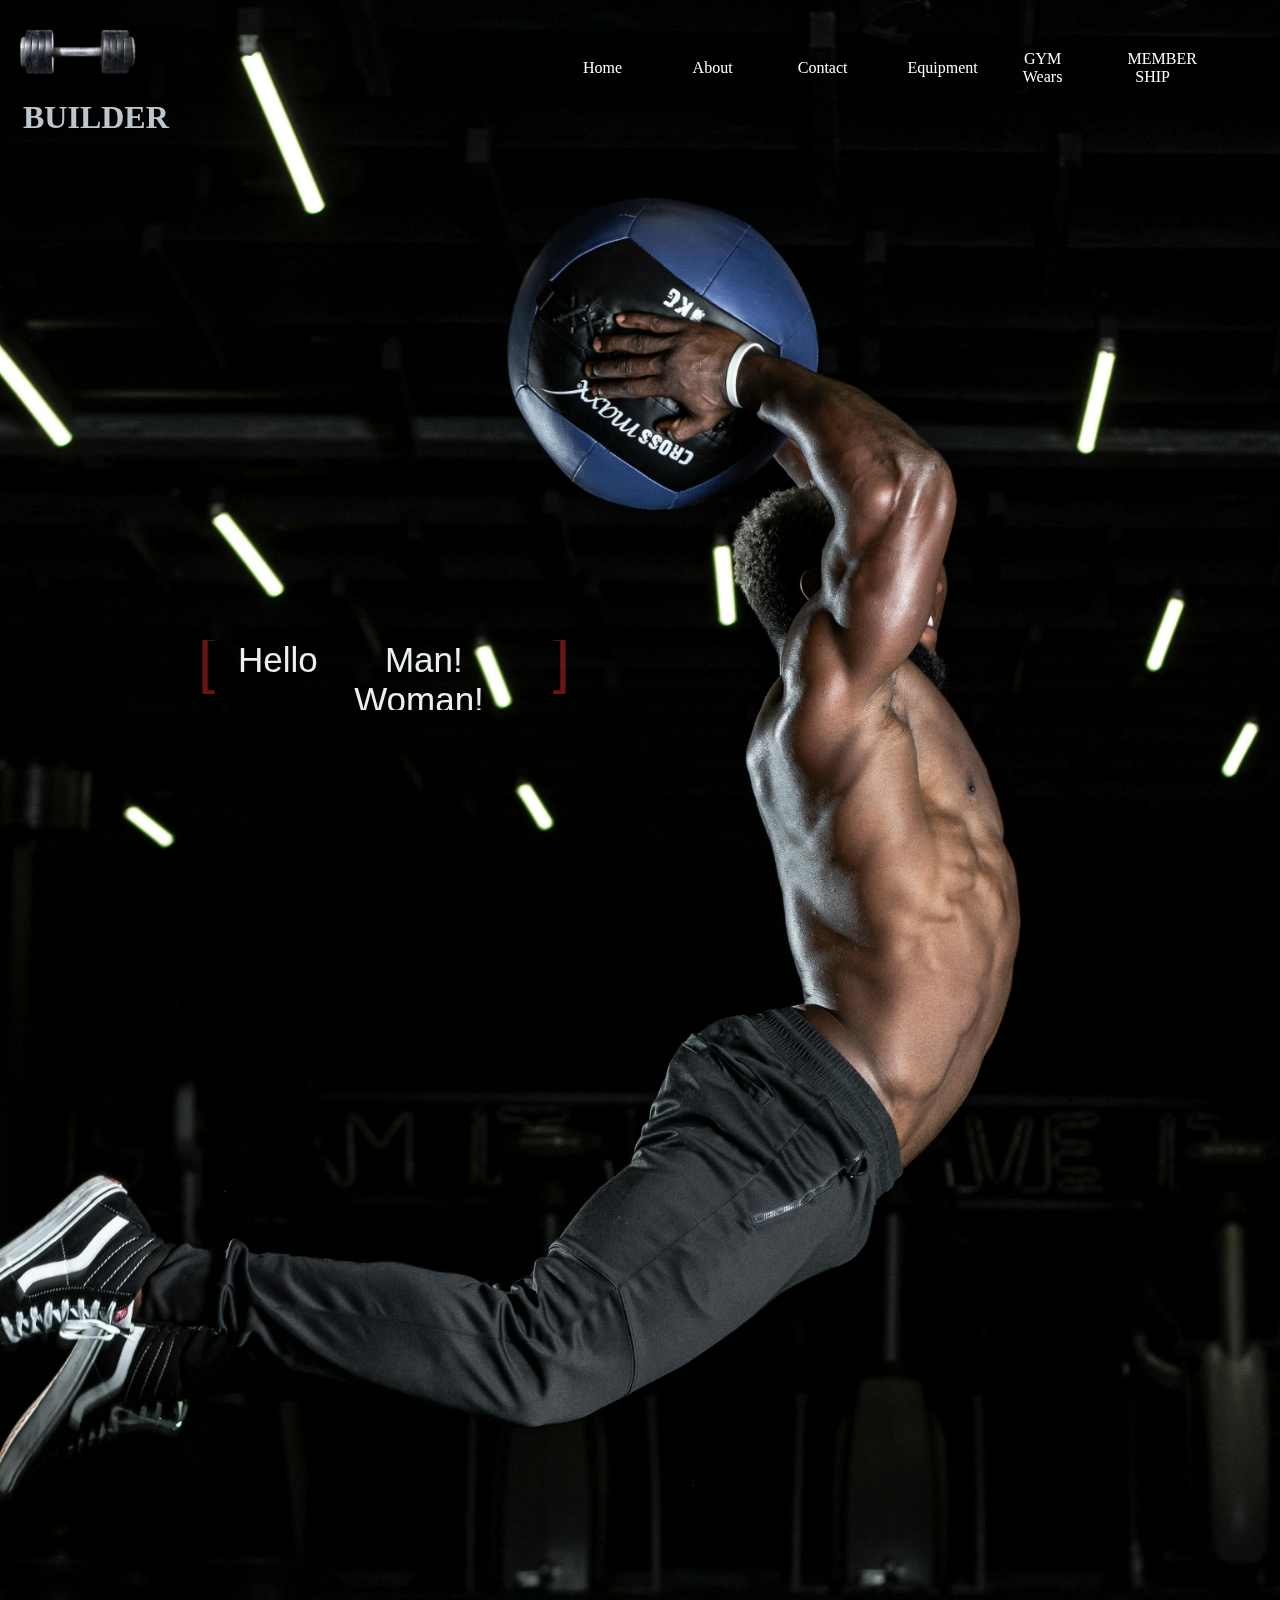
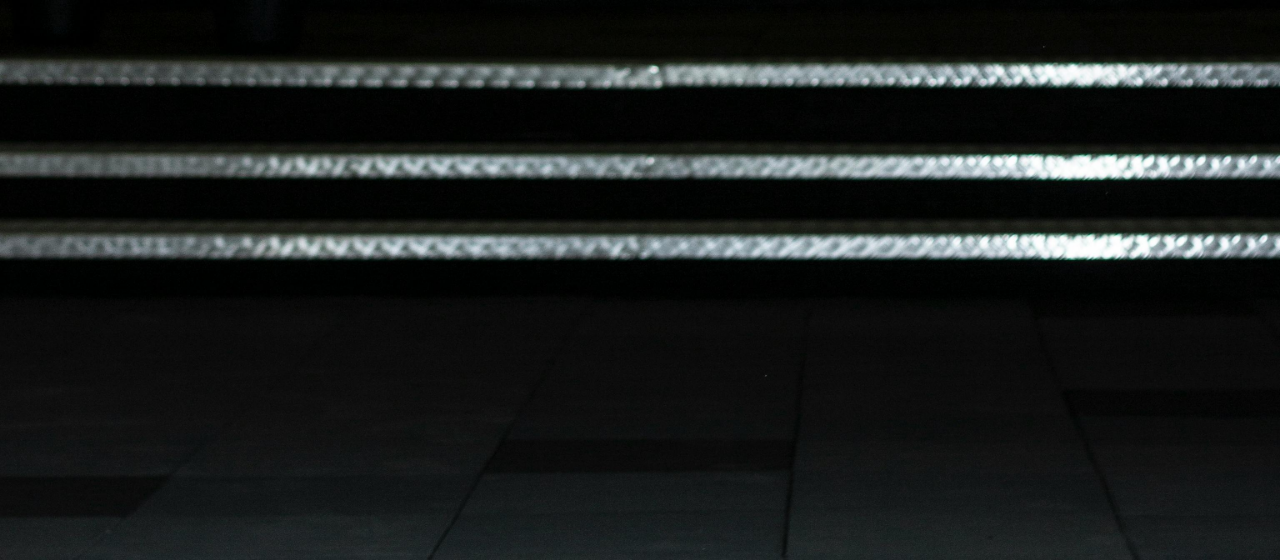
<file: index.html>
<!DOCTYPE html>
<html lang="en">
<head>
    <meta charset="UTF-8">
    <meta name="viewport" content="width=device-width, initial-scale=1.0">
    <title>Document</title>
    <link rel="stylesheet" href="style.css">
    <link rel="stylesheet" href="https://cdnjs.cloudflare.com/ajax/libs/font-awesome/6.0.0-beta3/css/all.min.css"/>

</head>
<body>



    <header>
        <div class="container">
          <nav class="navbar">
            <div class="imgnav">
                <img src="./img/th-removebg-preview.png" alt="" ><h1 style="color: #BCC6CC;">BUILDER</h1>
            </div>
            <ul class="nav-menu">
              <li class="nav-item">
                <a href="#" class="nav-link">Home</a>
              </li>
              <li class="nav-item">
                <a href="about.html" class="nav-link">About</a>
              </li>
              <li class="nav-item">
                <a href="contect.html" class="nav-link">Contact</a>
              </li>

              <li class="nav-item">
                <a href="equipment.html" class="nav-link">Equipment</a>
              </li>

              <li class="nav-item">
                <a href="gymwears.html" class="nav-link">GYM Wears</a>
              </li>

              <li class="nav-item">
                <a href="membership.html" class="nav-link">MEMBER SHIP</a>
              </li>
            </ul>
            <div class="hamburger">
              <span class="bar"></span>
              <span class="bar"></span>
              <span class="bar"></span>
            </div>
          </nav>
        </div>
      </header>



 <div class="center-text">
      <div class="media-icons">
        <i class="fab fa-facebook" style="color: aliceblue;" style="width: 333px;"></i>
        <i class="fab fa-twitter"  style="color: aliceblue;"></i>
        <i class="fab fa-github"  style="color: aliceblue;"></i>
      </div>


      <div class="content-a">
        <div class="content__container">
          <p class="content__container__text">
            Hello 
          </p>
          
          <ul class="content__container__list">
            <li class="content__container__list__item">Man!</li>
            <li class="content__container__list__item">Woman!</li>
            <li class="content__container__list__item">Teen ager!</li>
            <li class="content__container__list__item">everyone!</li>
            <li class="content__container__list__item">Lets Come Gym!</li>
          </ul>
        </div>
      </div>

    <script src="main.js"></script>
</body>
</html>
</file>
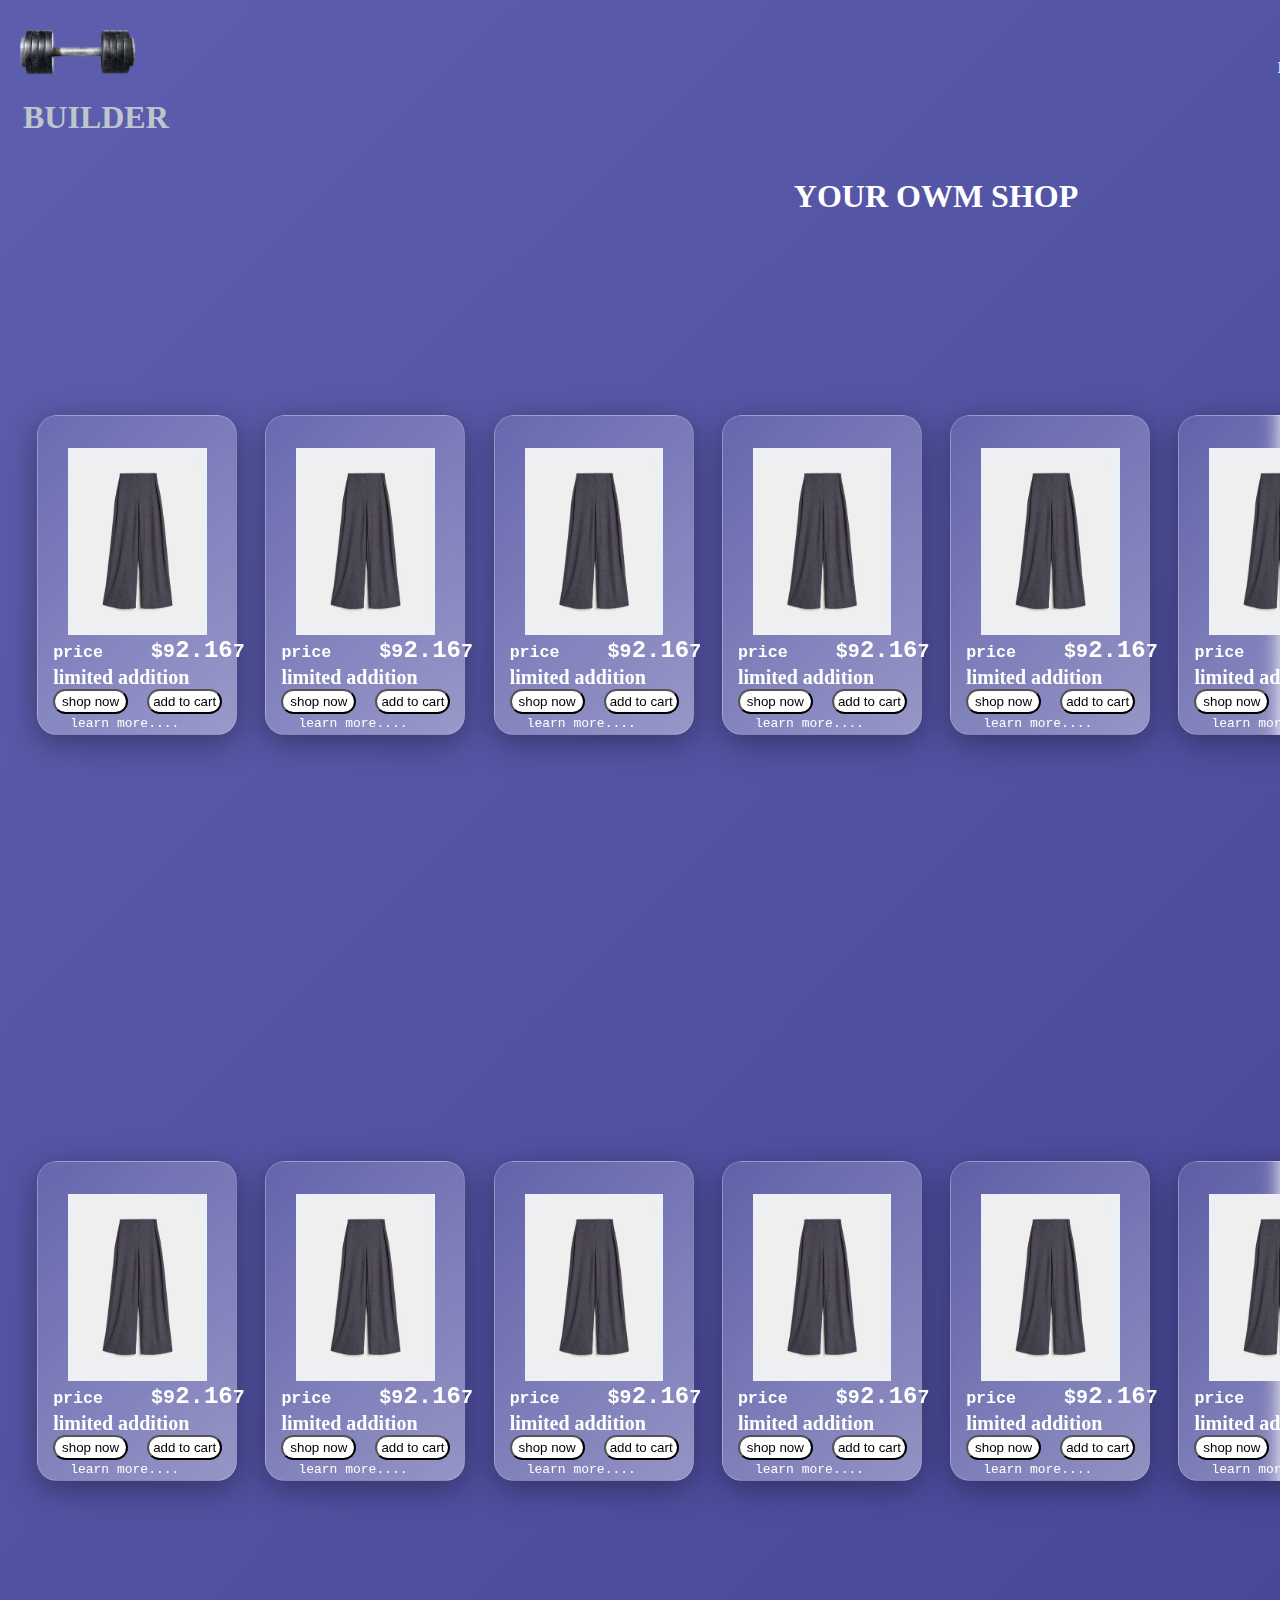
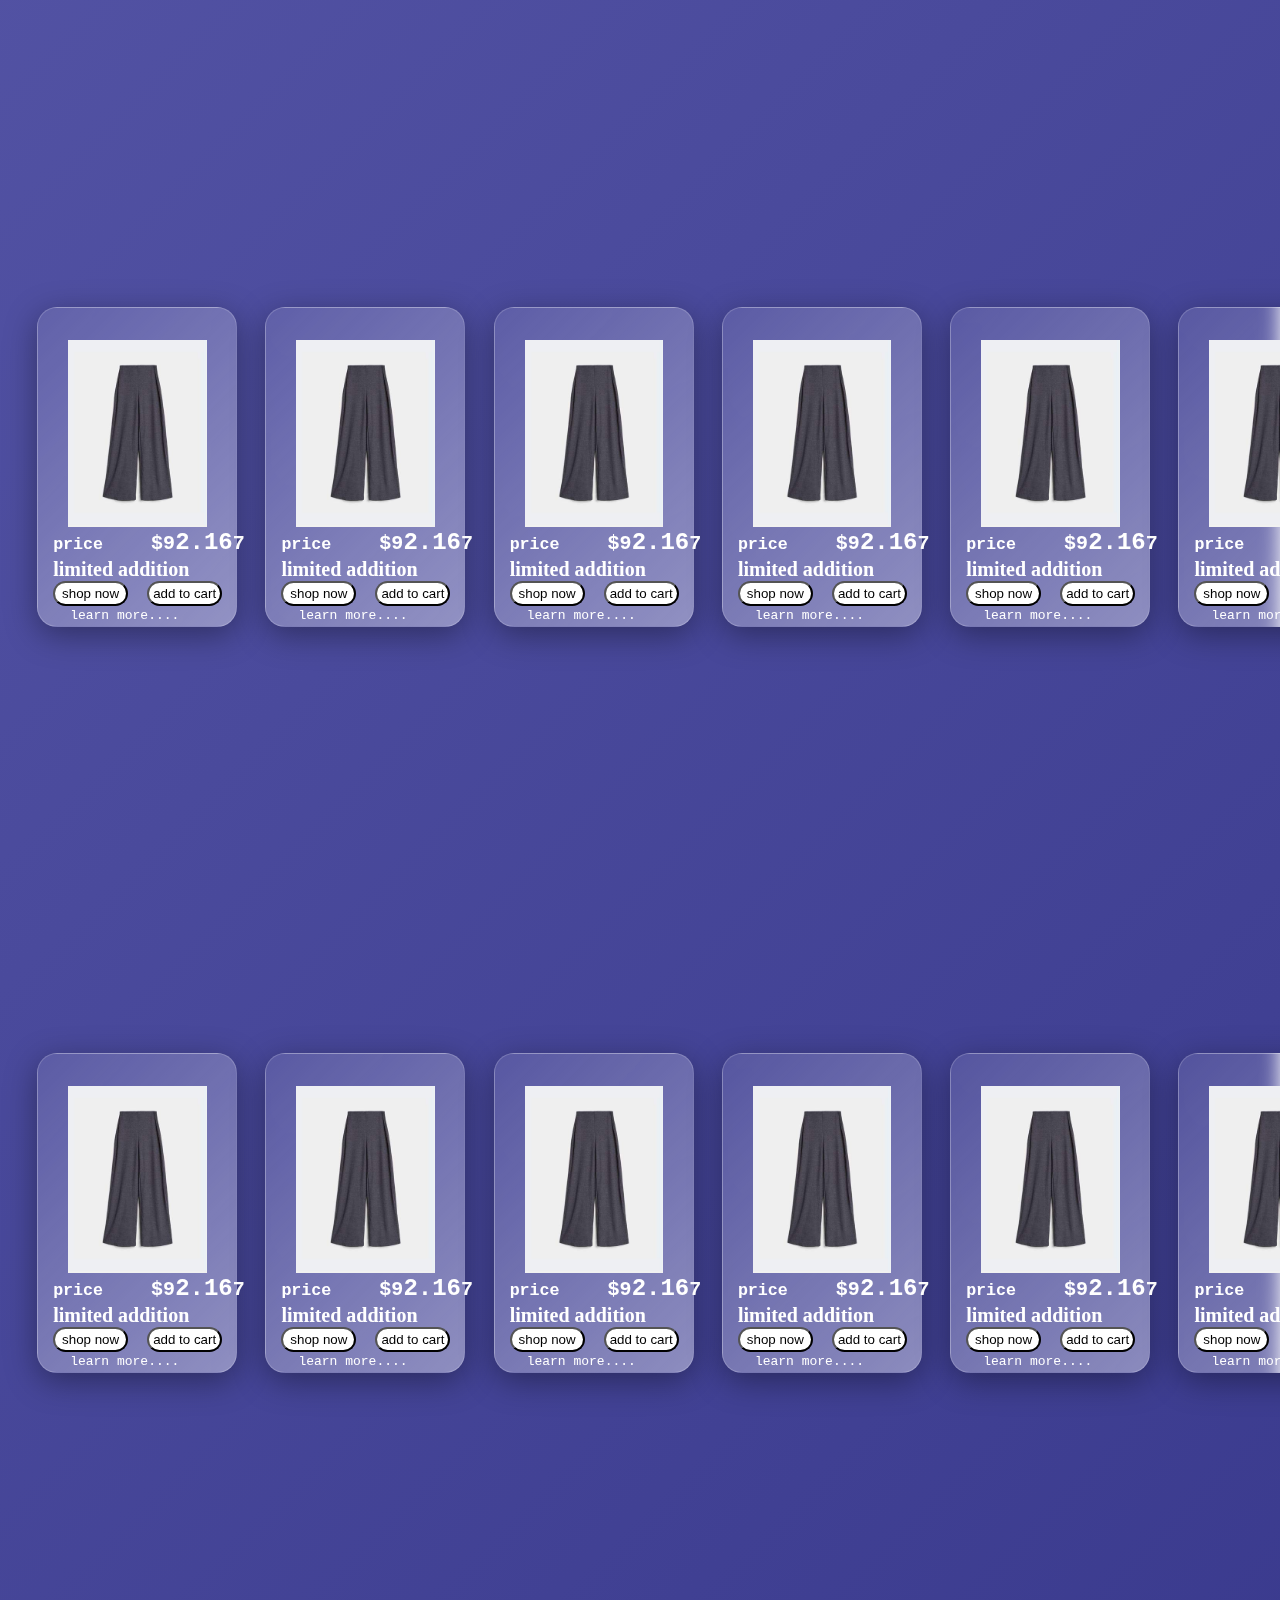
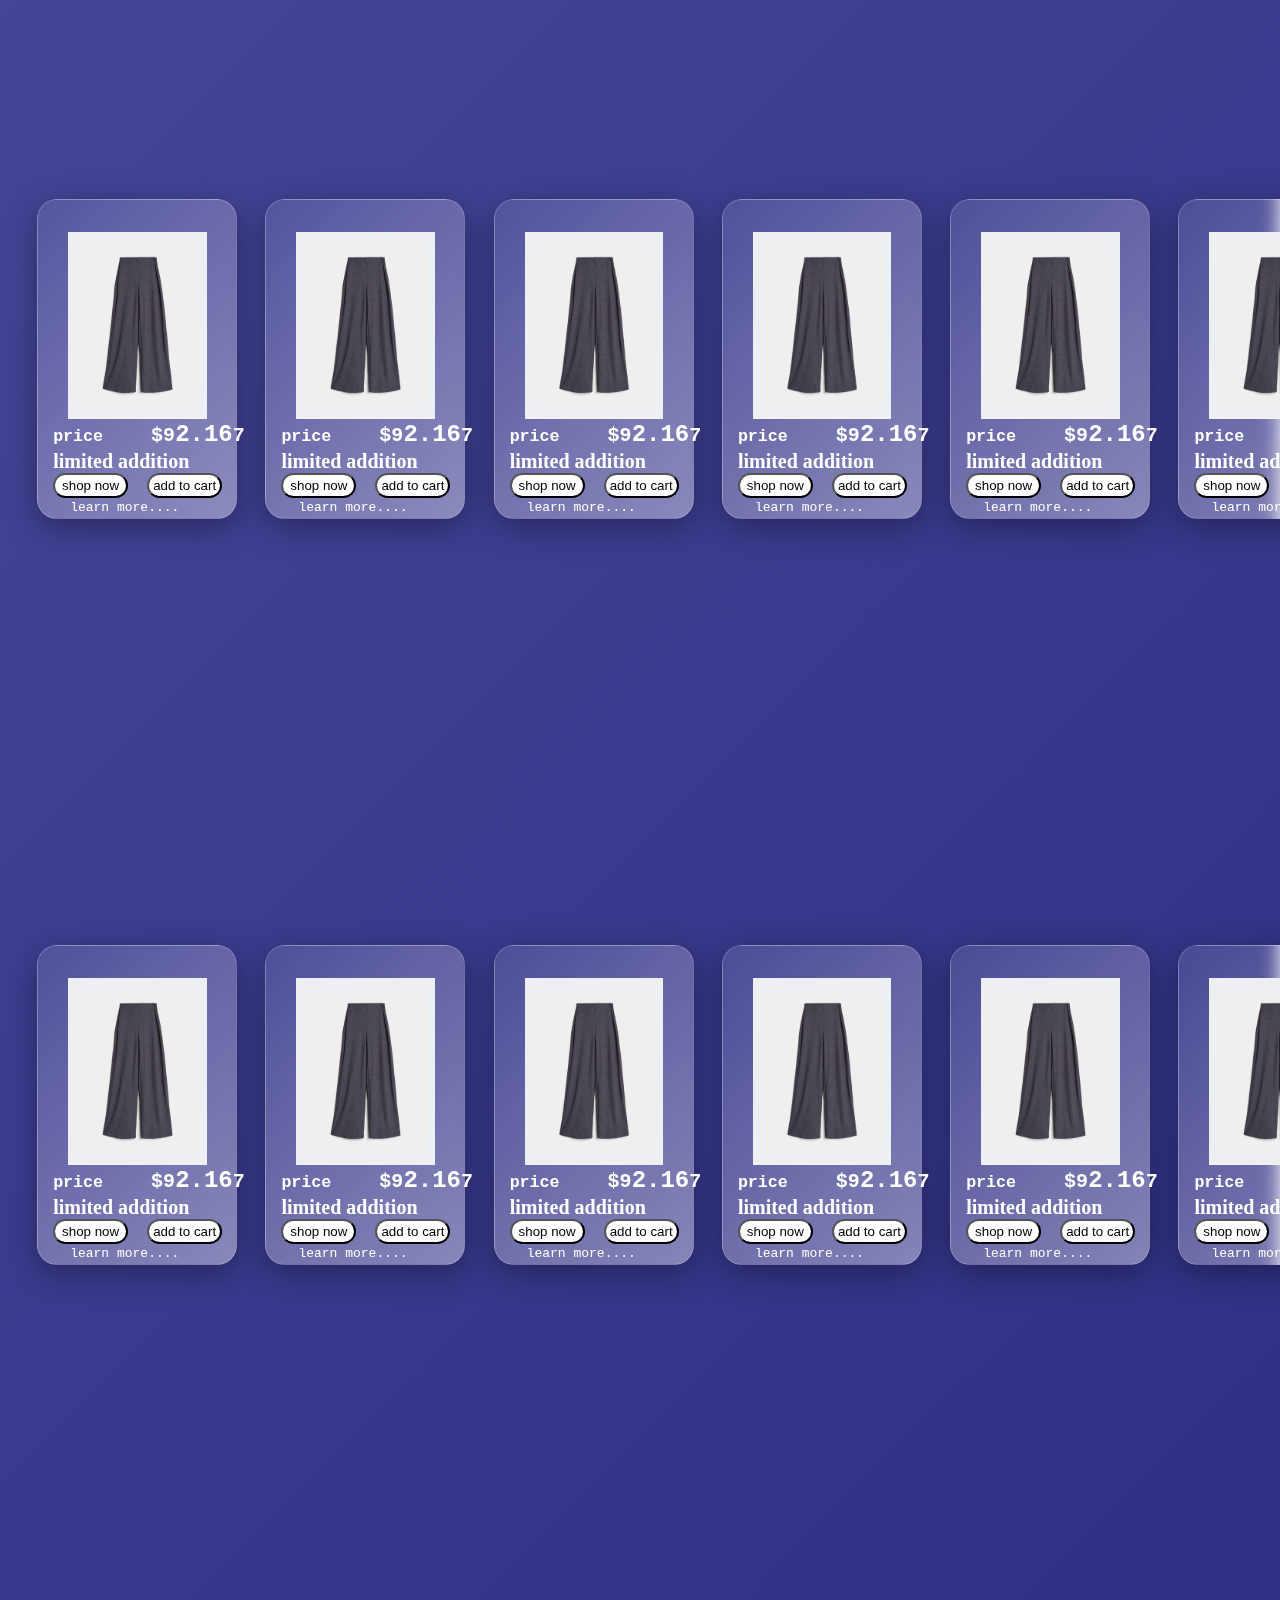
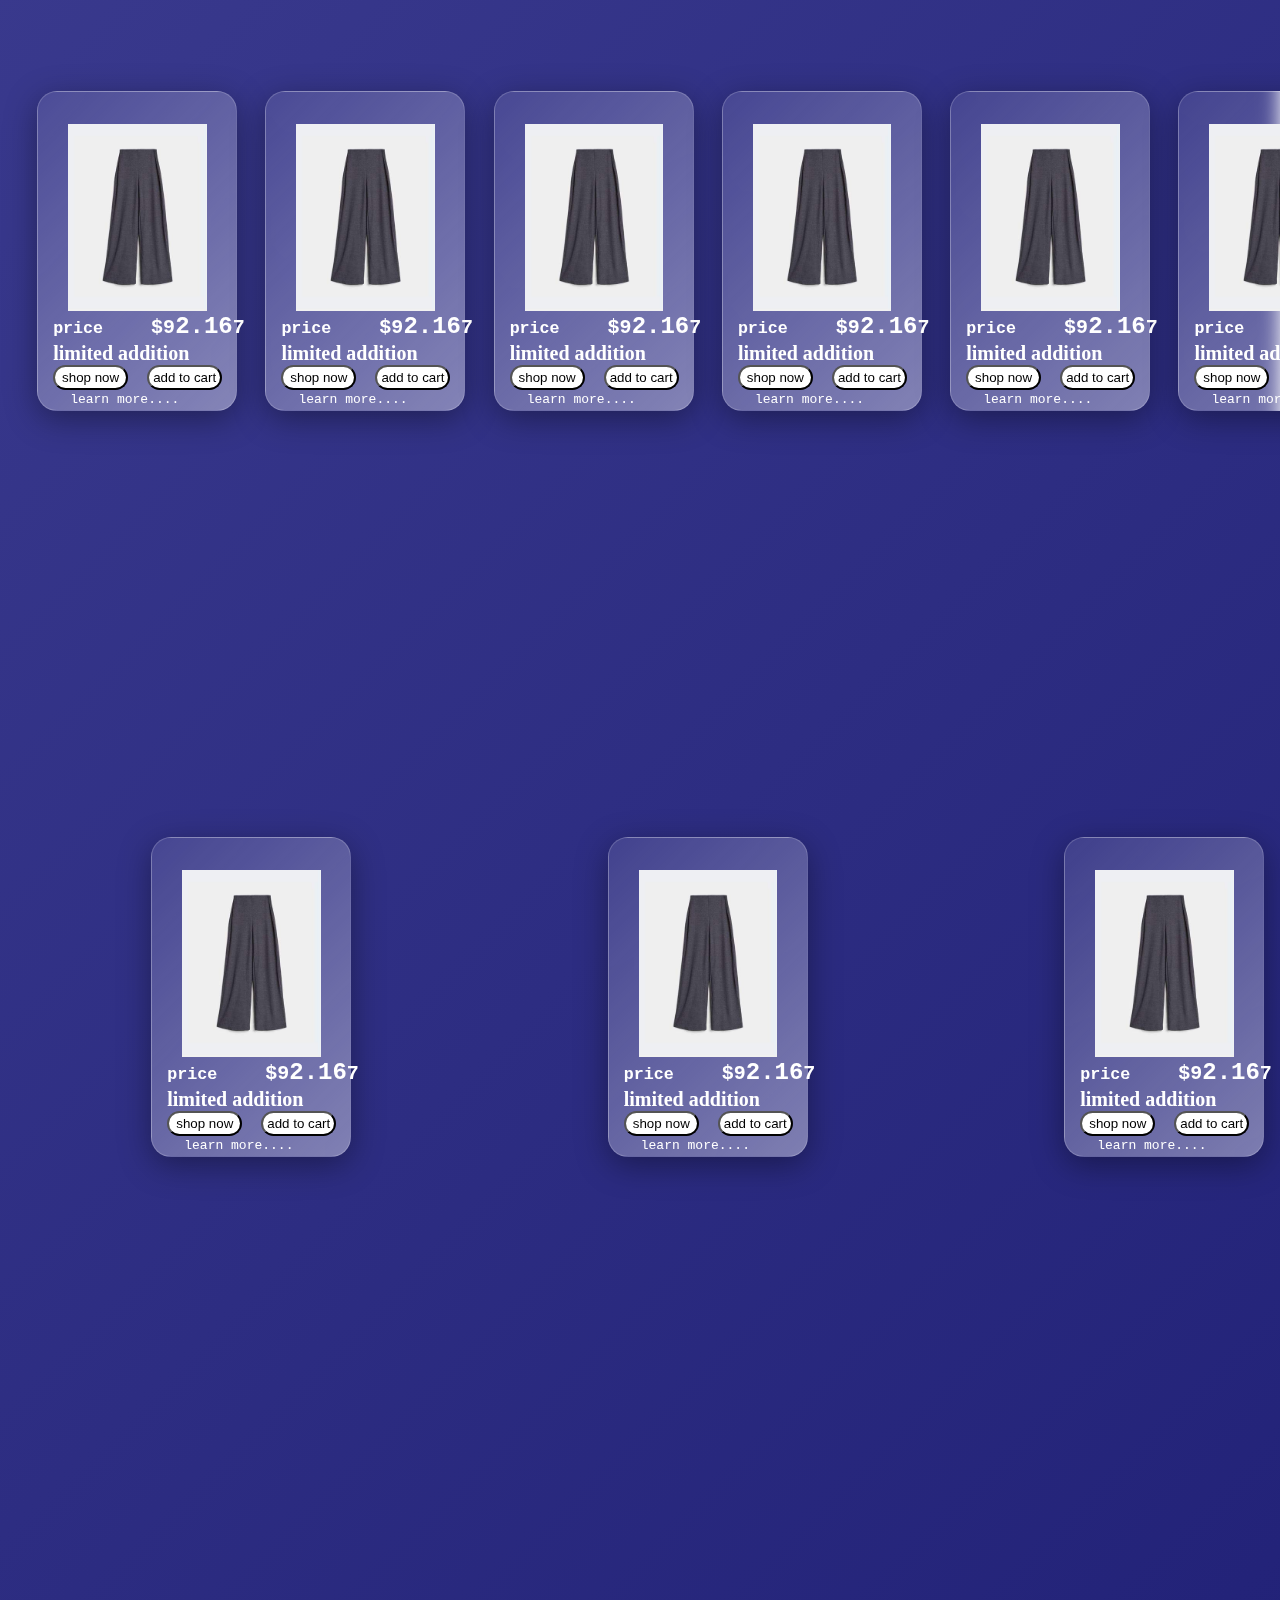
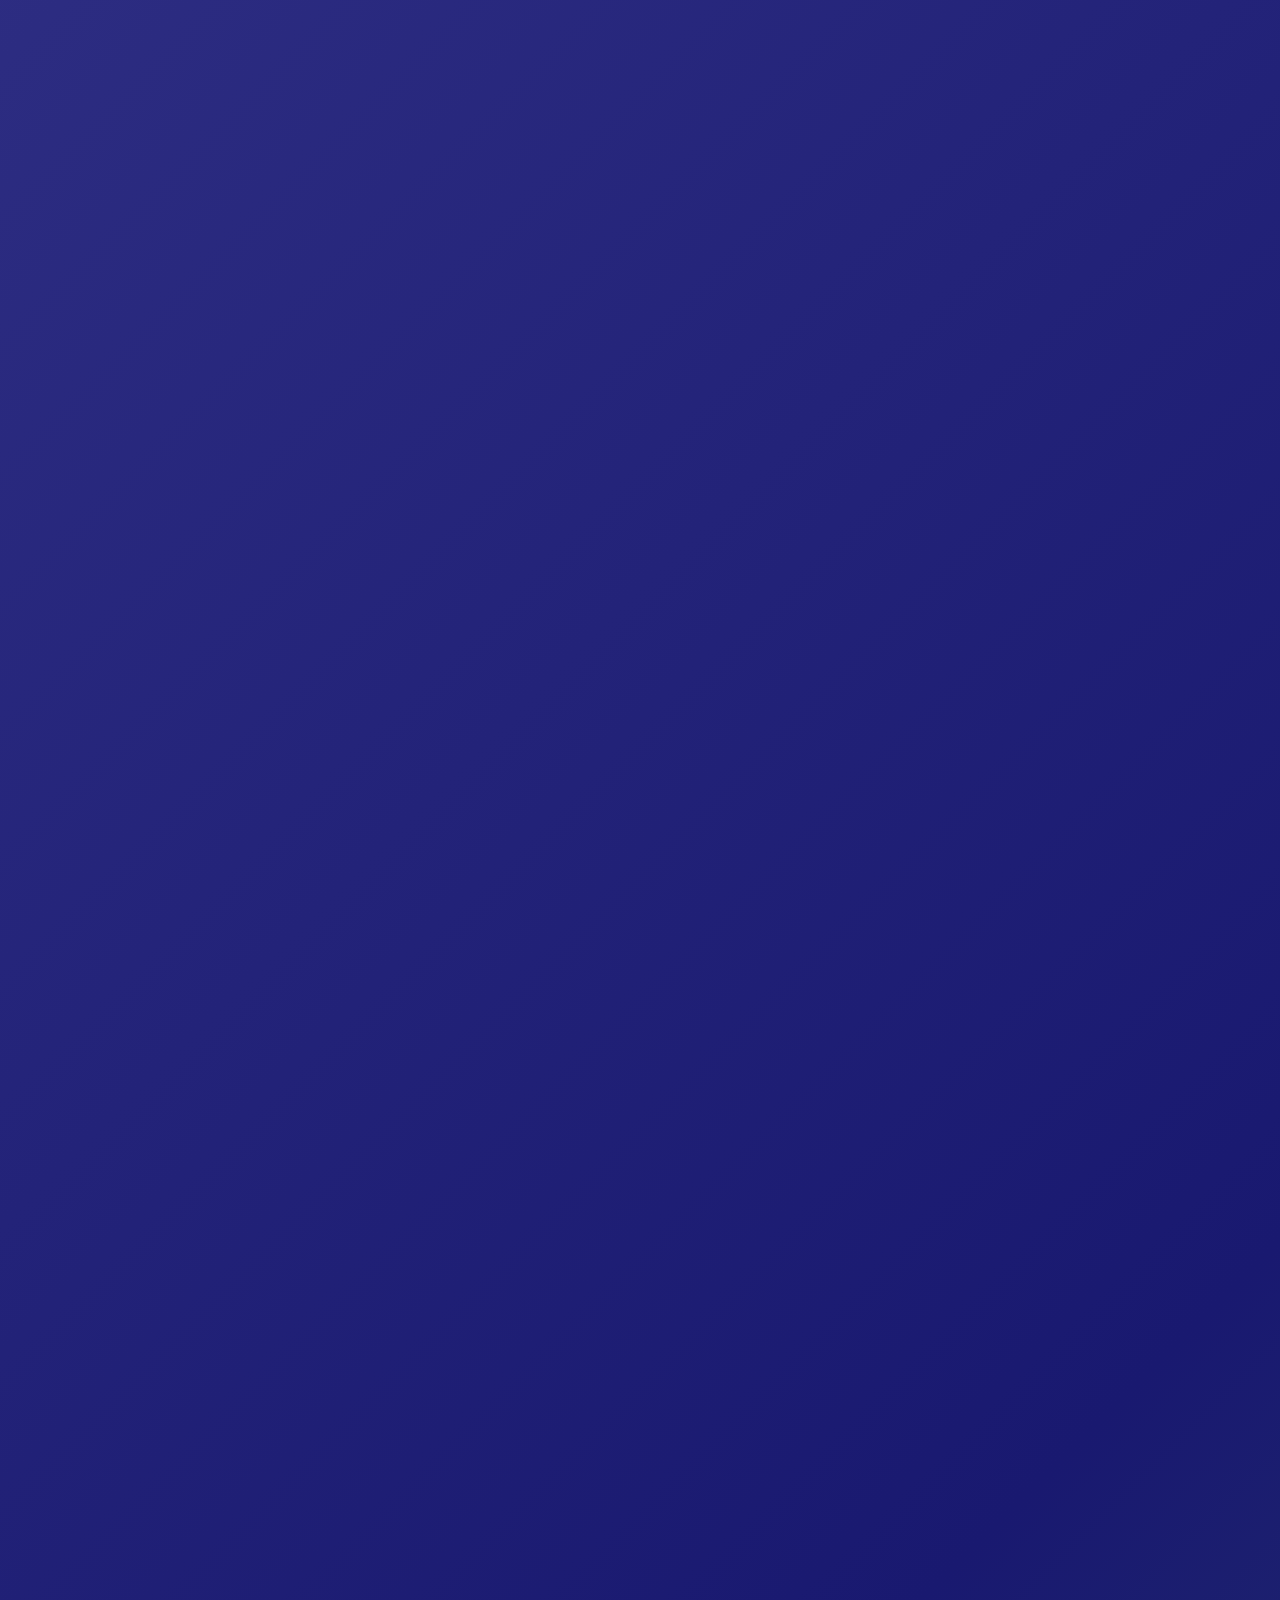
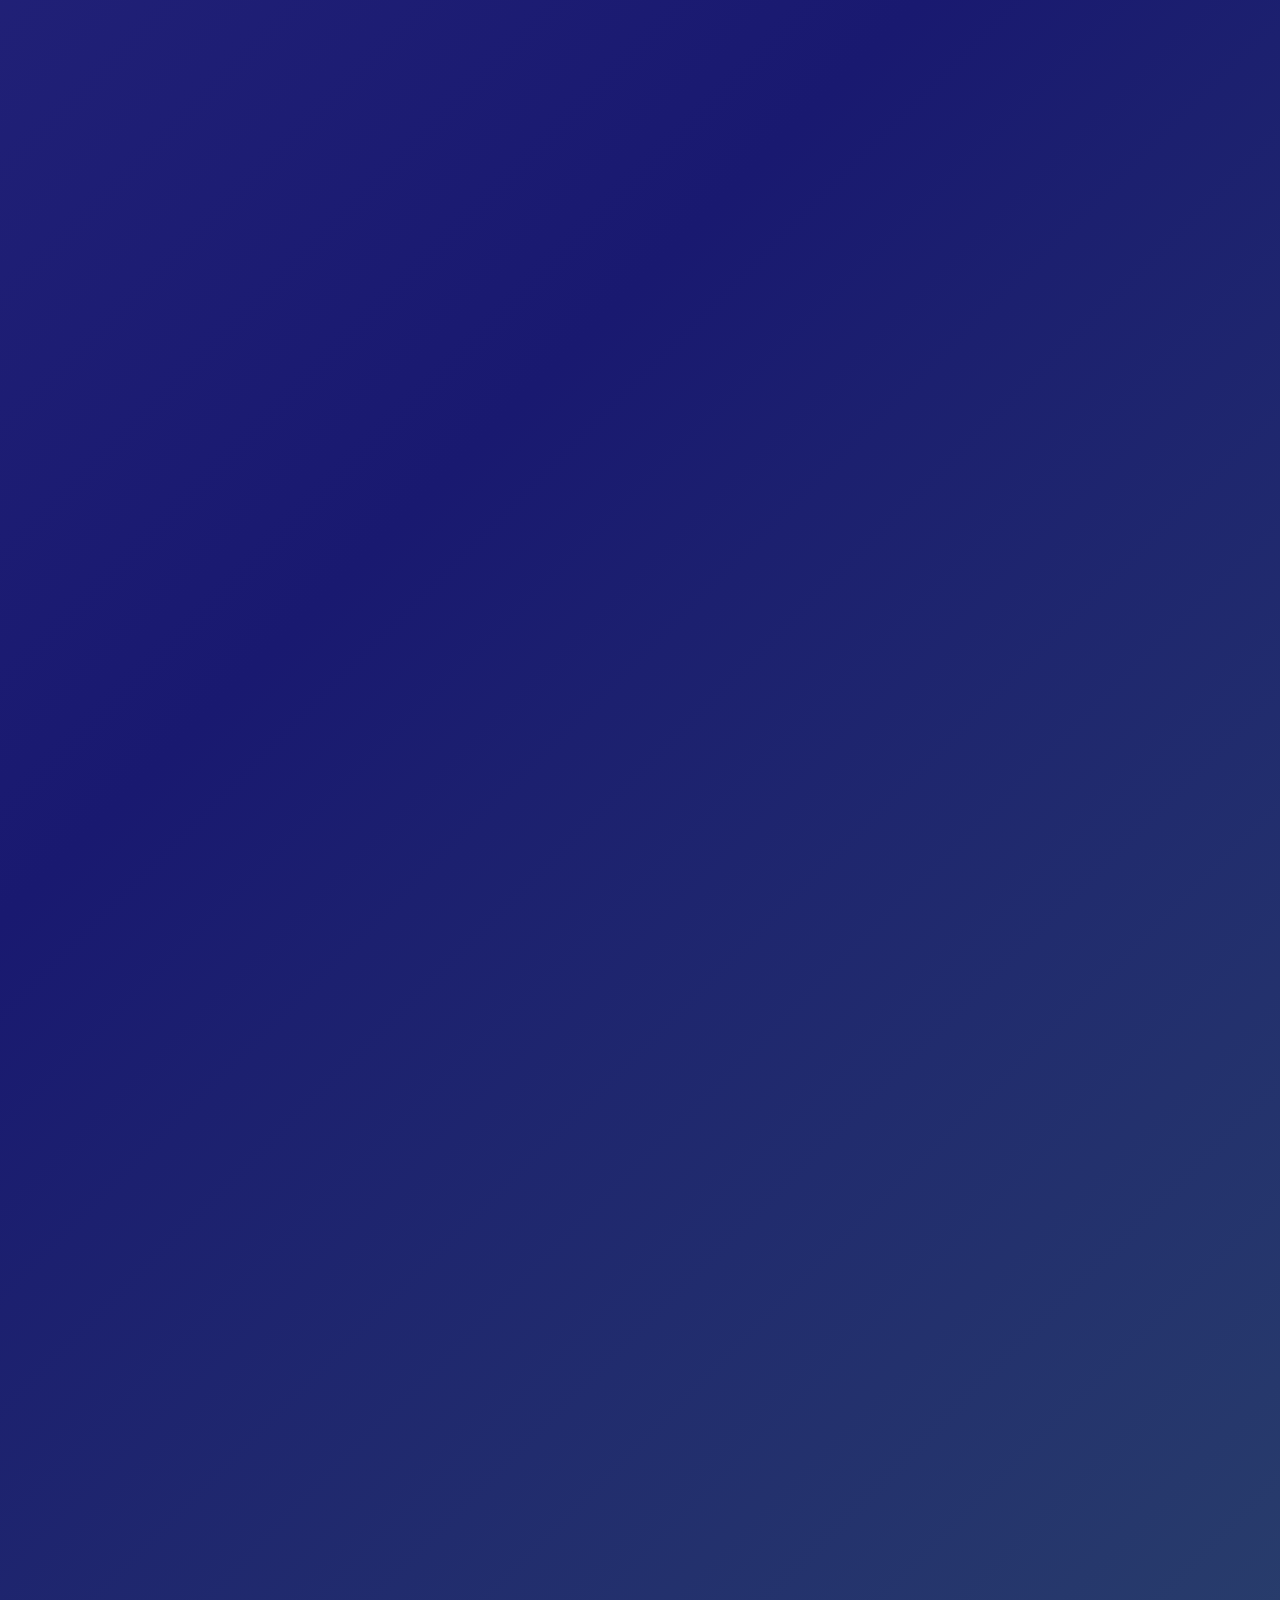
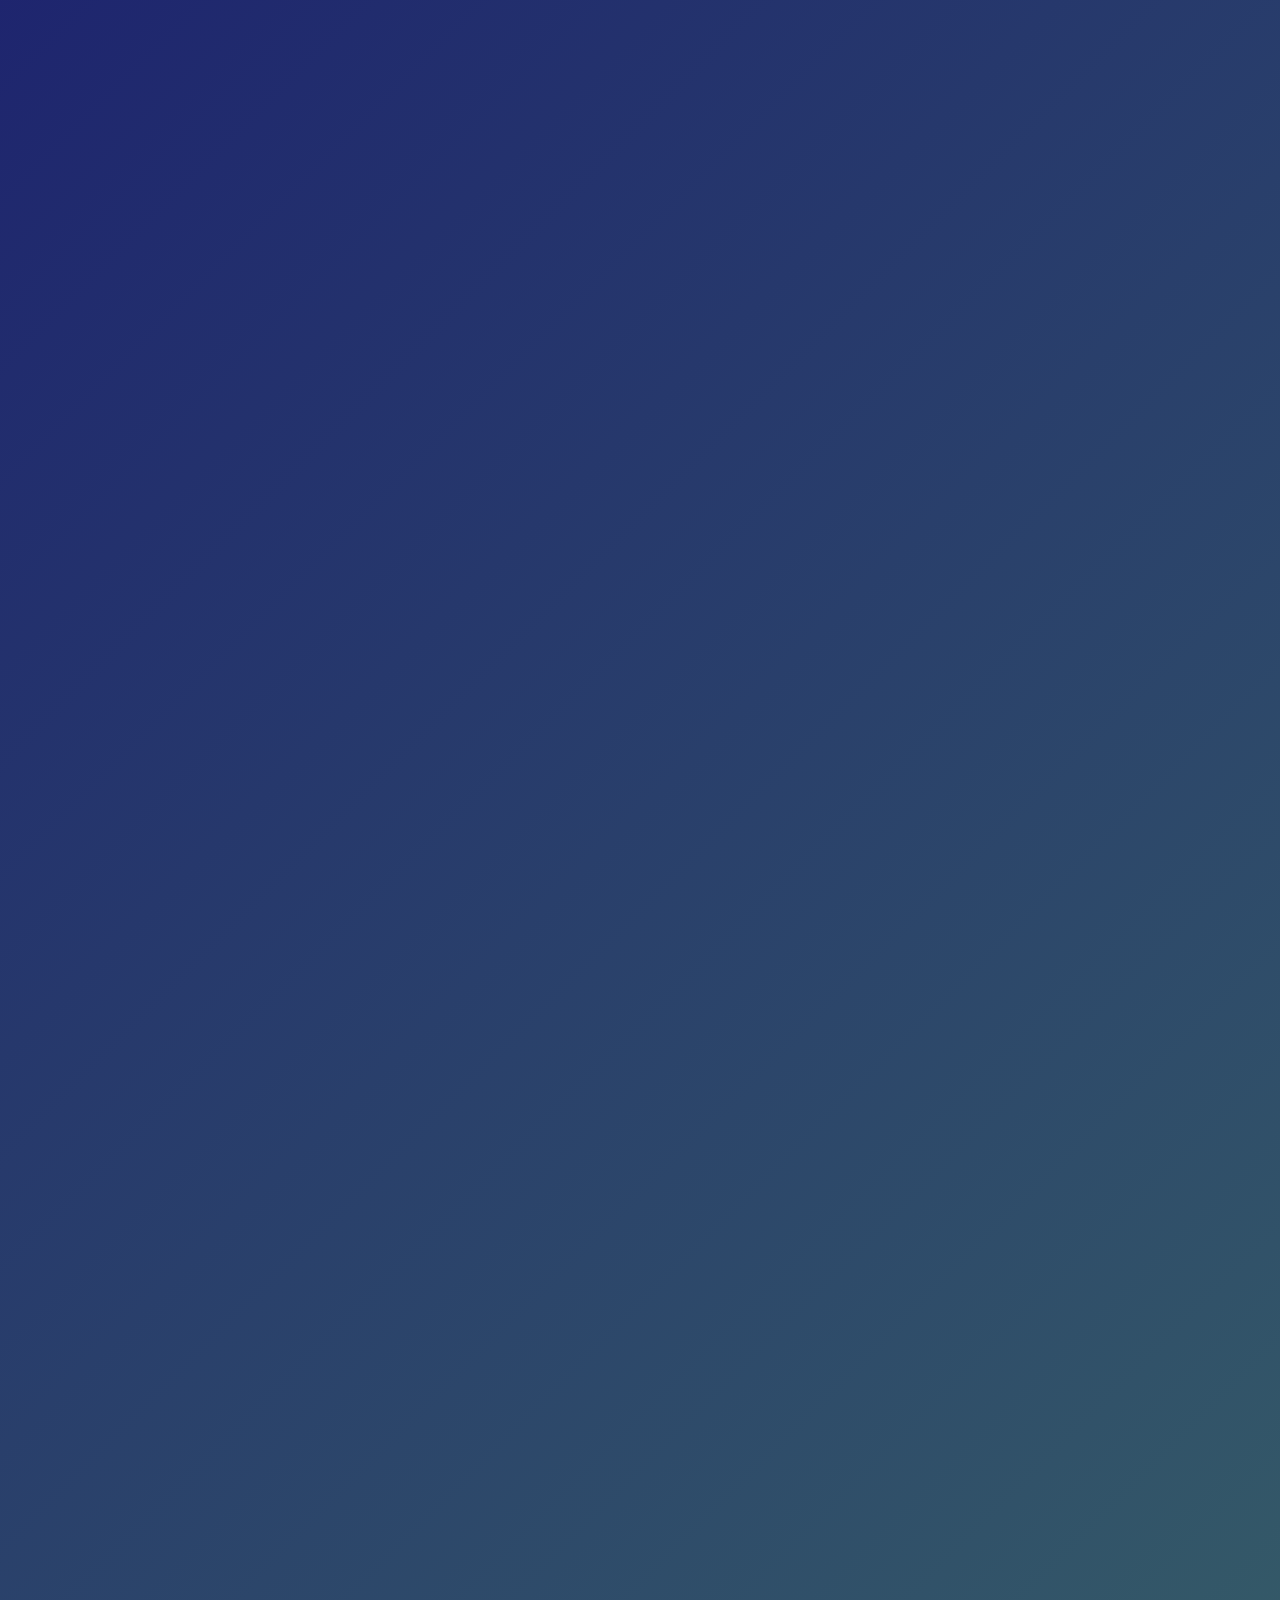
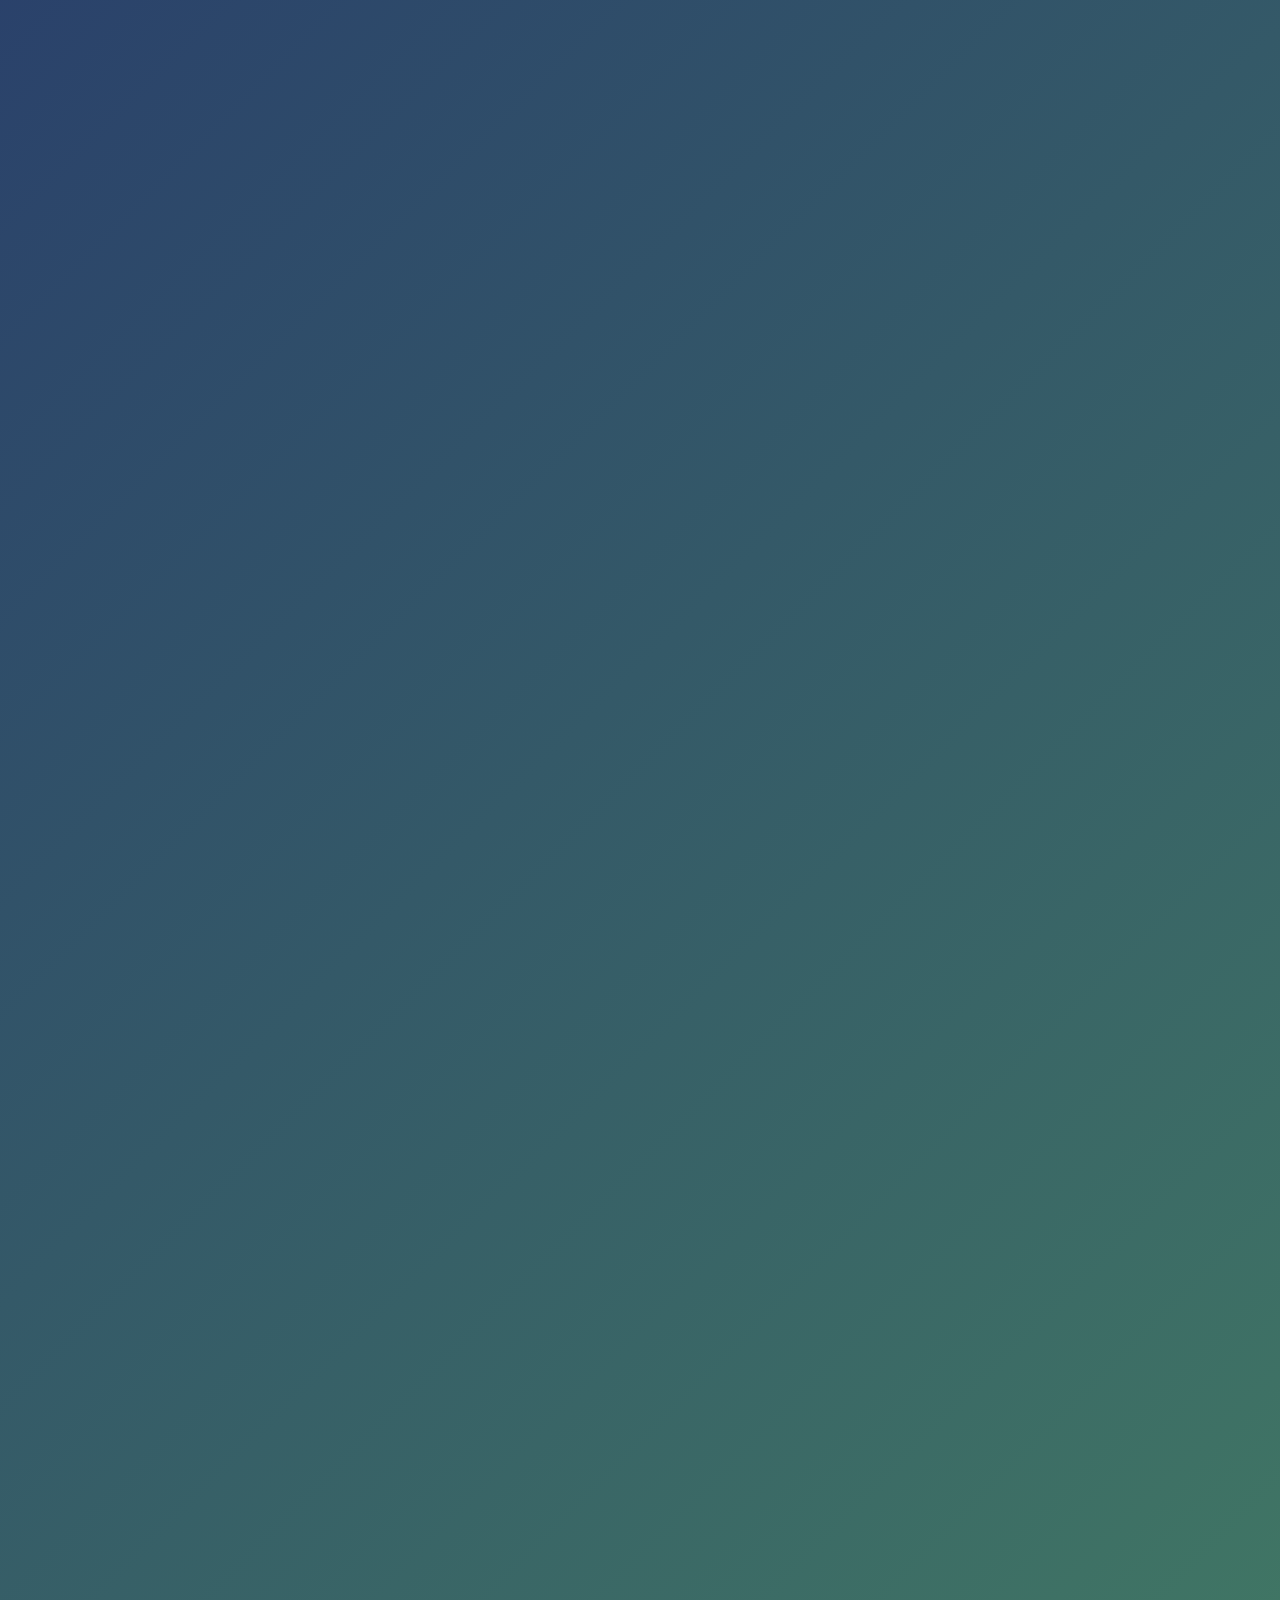
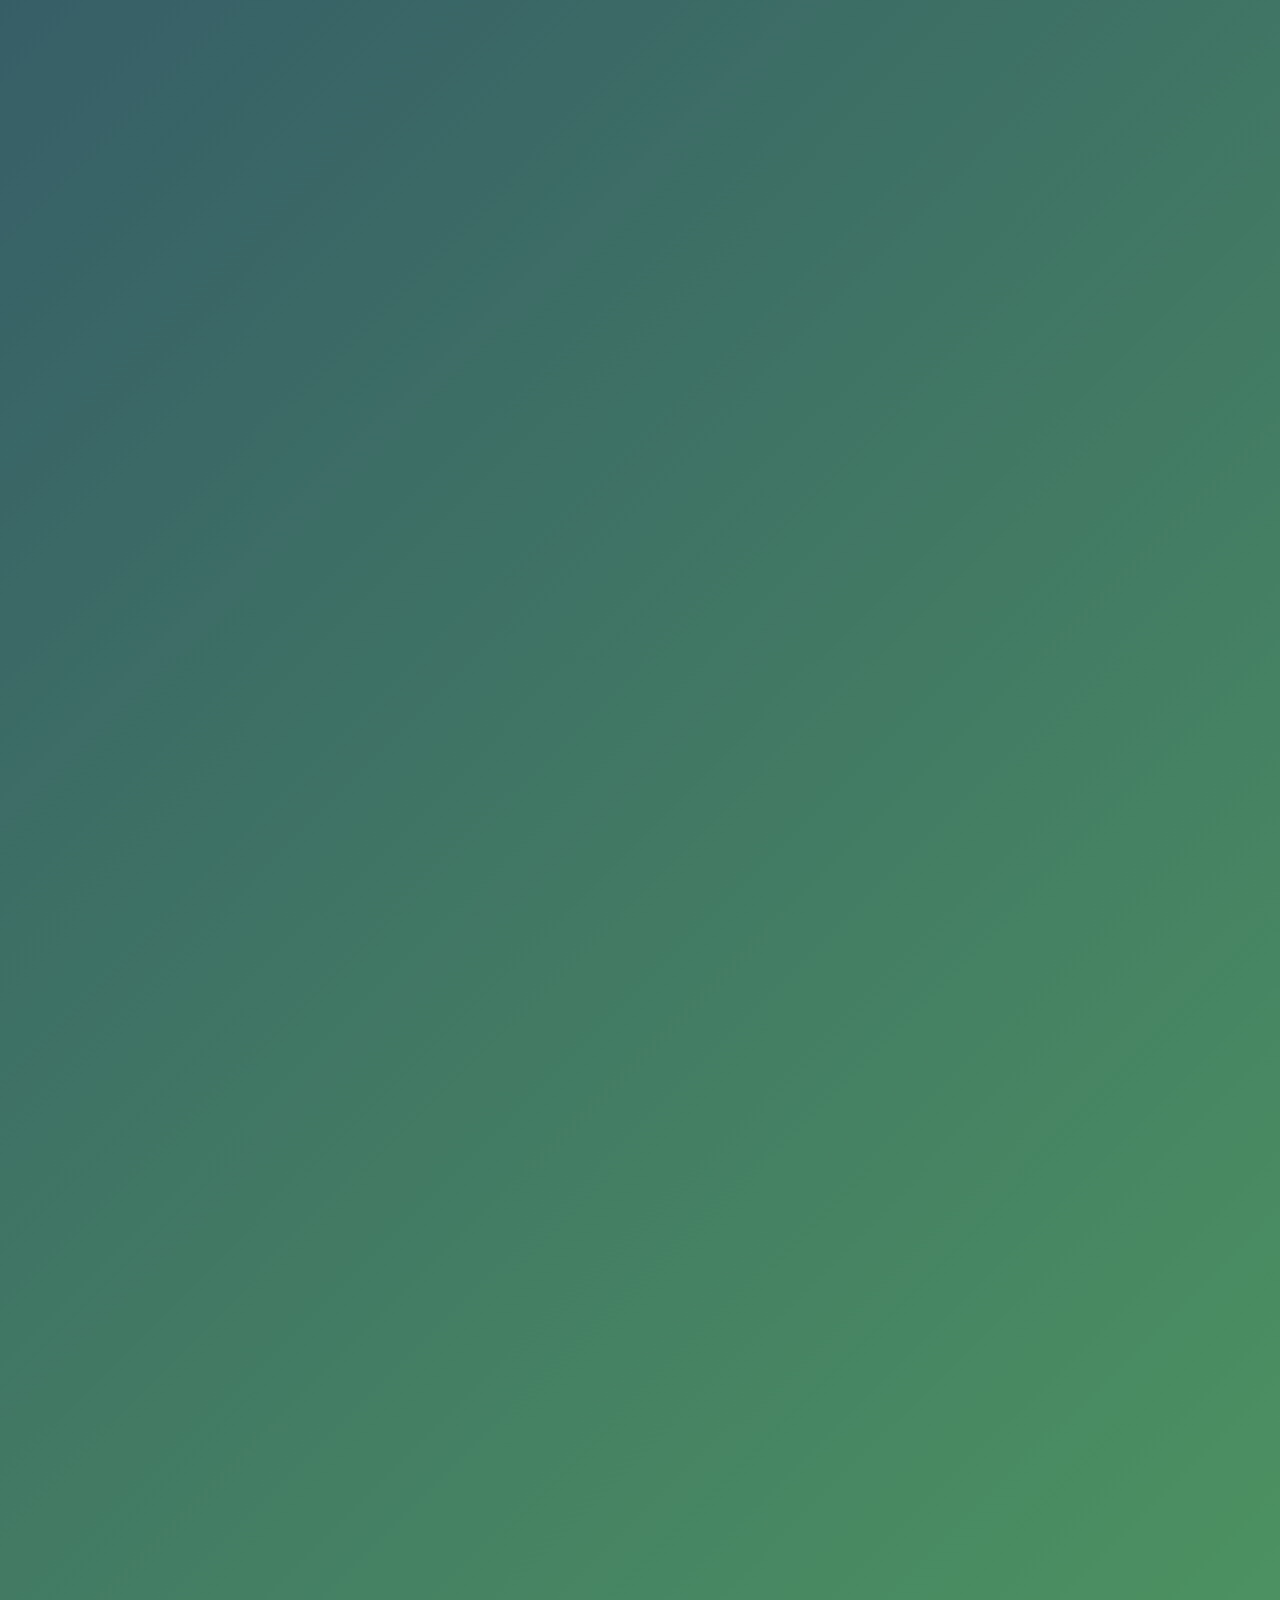
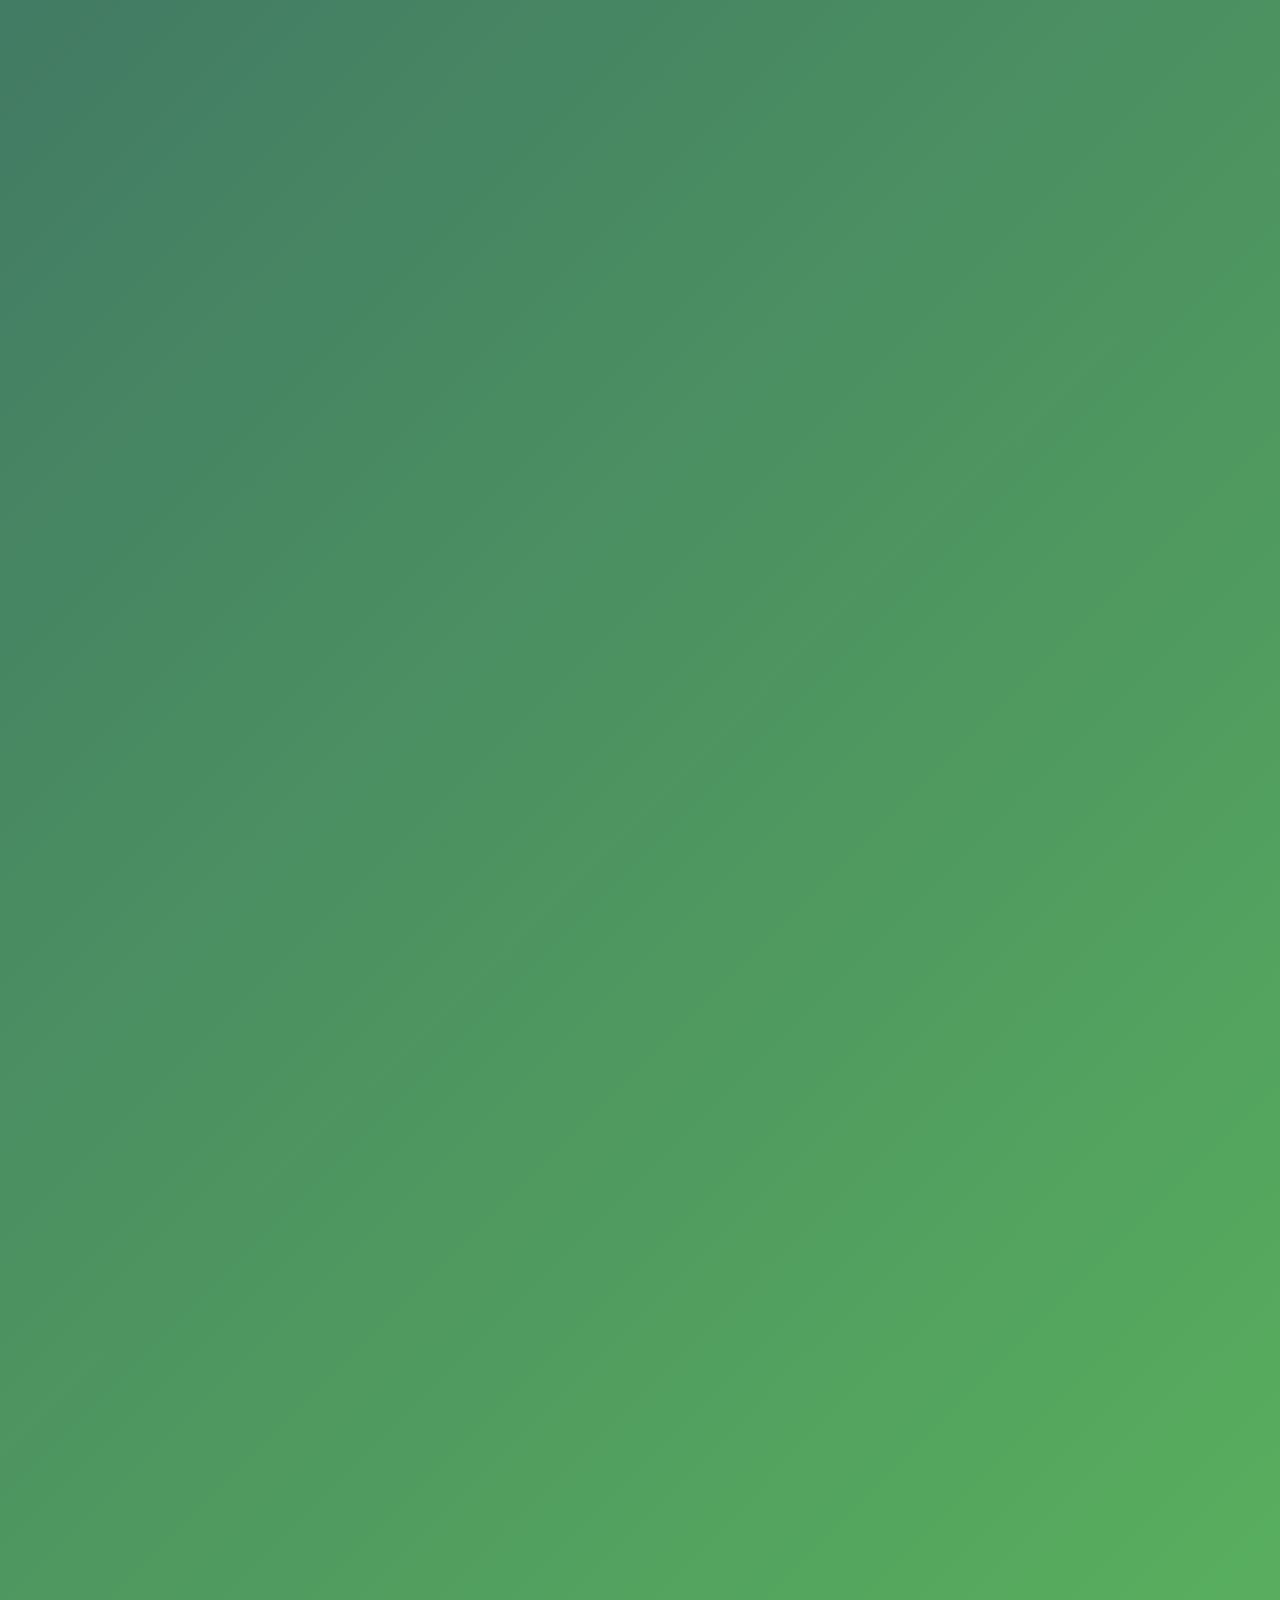
<file: gymwears.html>
<!DOCTYPE html>
<html lang="en">
<head>
    <meta charset="UTF-8">
    <meta name="viewport" content="width=device-width, initial-scale=1.0">
    <title>Document</title>
    <link rel="stylesheet" href="gymwears.css">
    <link rel="stylesheet" href="https://cdn.jsdelivr.net/npm/swiper@11/swiper-bundle.min.css">
    <link rel="stylesheet" href="https://cdnjs.cloudflare.com/ajax/libs/font-awesome/6.7.1/css/all.min.css" integrity="sha512-5Hs3dF2AEPkpNAR7UiOHba+lRSJNeM2ECkwxUIxC1Q/FLycGTbNapWXB4tP889k5T5Ju8fs4b1P5z/iB4nMfSQ==" crossorigin="anonymous" referrerpolicy="no-referrer" />
    <link rel="stylesheet" href="https://unpkg.com/swiper/swiper-bundle.min.css"/>

    <!-- Fontawesome CDN Link -->
    <link rel="stylesheet" href="https://cdnjs.cloudflare.com/ajax/libs/font-awesome/6.0.0-beta3/css/all.min.css"/>
        
</head>
<body>

    <div class="maindiv">
        <nav class="navbar">
          <div class="imgnav">
              <img src="./img/th-removebg-preview.png" alt="" ><h1 style="color: #BCC6CC;">BUILDER</h1>
          </div>
          <ul class="nav-menu">
            <li class="nav-item">
              <a href="index.html" class="nav-link">Home</a>
            </li>
            <li class="nav-item">
              <a href="about.html" class="nav-link">About</a>
            </li>
            <li class="nav-item">
              <a href="contect.html" class="nav-link">Contact</a>
            </li>

            <li class="nav-item">
              <a href="equipment.html" class="nav-link">Equipment</a>
            </li>

            <li class="nav-item">
              <a href="#" class="nav-link">GYM Wears</a>
            </li>

            <li class="nav-item">
              <a href="membership.html" class="nav-link">MEMBER SHIP</a>
            </li>
          </ul>
          <div class="hamburger">
            <span class="bar"></span>
            <span class="bar"></span>
            <span class="bar"></span>
          </div>
        </nav>
        <h1 class="top-heading">YOUR OWM SHOP</h1>
      </div>

<!-- 1=====================1 -->
<div class="main-contanier">
  
  <div class="contaner glass">
      <div class="content-img">
     <img src="./img/10.jpg" alt="" class="first-img">
     <img src="./img/10b.jpg" alt="" class="second-img">

     </div>
     <div class="contaner-text">
         <h1><pre><small style="color: white;">price</small>    $9<big>2.16</big>7</pre></h1>
         <h1>limited addition</h1>
         <button><a href="">shop now</a></button>
         <button><a href="">add to cart</a></button>
         <pre class="lern-more">learn more....</pre>
         <p>Lorem, ipsum dolor sit amet consectetur adipisicing elit. Fugiat quam in, saepe atque animi est, tenetur quaerat nam incidunt perferendis molestiae quasi eligendi vero obcaecati officia unde error ab facere.</p>
     </div>
 </div>



 <div class="contaner glass">
  <div class="content-img">
 <img src="./img/10.jpg" alt="" class="first-img">
 <img src="./img/10b.jpg" alt="" class="second-img">

 </div>
 <div class="contaner-text">
     <h1><pre><small style="color: white;">price</small>    $9<big>2.16</big>7</pre></h1>
     <h1>limited addition</h1>
     <button><a href="">shop now</a></button>
     <button><a href="">add to cart</a></button>
     <pre class="lern-more">learn more....</pre>
     <p>Lorem, ipsum dolor sit amet consectetur adipisicing elit. Fugiat quam in, saepe atque animi est, tenetur quaerat nam incidunt perferendis molestiae quasi eligendi vero obcaecati officia unde error ab facere.</p>
 </div>
</div>


<div class="contaner glass">
<div class="content-img">
<img src="./img/10.jpg" alt="" class="first-img">
<img src="./img/10b.jpg" alt="" class="second-img">

</div>
<div class="contaner-text">
 <h1><pre><small style="color: white;">price</small>    $9<big>2.16</big>7</pre></h1>
 <h1>limited addition</h1>
 <button><a href="">shop now</a></button>
 <button><a href="">add to cart</a></button>
 <pre class="lern-more">learn more....</pre>
 <p>Lorem, ipsum dolor sit amet consectetur adipisicing elit. Fugiat quam in, saepe atque animi est, tenetur quaerat nam incidunt perferendis molestiae quasi eligendi vero obcaecati officia unde error ab facere.</p>
</div>
</div>


<div class="contaner glass">
<div class="content-img">
<img src="./img/10.jpg" alt="" class="first-img">
<img src="./img/10b.jpg" alt="" class="second-img">

</div>
<div class="contaner-text">
 <h1><pre><small style="color: white;">price</small>    $9<big>2.16</big>7</pre></h1>
 <h1>limited addition</h1>
 <button><a href="">shop now</a></button>
 <button><a href="">add to cart</a></button>
 <pre class="lern-more">learn more....</pre>
 <p>Lorem, ipsum dolor sit amet consectetur adipisicing elit. Fugiat quam in, saepe atque animi est, tenetur quaerat nam incidunt perferendis molestiae quasi eligendi vero obcaecati officia unde error ab facere.</p>
</div>
</div>


<div class="contaner glass">
<div class="content-img">
<img src="./img/10.jpg" alt="" class="first-img">
<img src="./img/10b.jpg" alt="" class="second-img">

</div>
<div class="contaner-text">
 <h1><pre><small style="color: white;">price</small>    $9<big>2.16</big>7</pre></h1>
 <h1>limited addition</h1>
 <button><a href="">shop now</a></button>
 <button><a href="">add to cart</a></button>
 <pre class="lern-more">learn more....</pre>
 <p>Lorem, ipsum dolor sit amet consectetur adipisicing elit. Fugiat quam in, saepe atque animi est, tenetur quaerat nam incidunt perferendis molestiae quasi eligendi vero obcaecati officia unde error ab facere.</p>
</div>
</div>




<div class="contaner glass">
<div class="content-img">
<img src="./img/10.jpg" alt="" class="first-img">
<img src="./img/10b.jpg" alt="" class="second-img">

</div>
<div class="contaner-text">
 <h1><pre><small style="color: white;">price</small>    $9<big>2.16</big>7</pre></h1>
 <h1>limited addition</h1>
 <button><a href="">shop now</a></button>
 <button><a href="">add to cart</a></button>
 <pre class="lern-more">learn more....</pre>
 <p>Lorem, ipsum dolor sit amet consectetur adipisicing elit. Fugiat quam in, saepe atque animi est, tenetur quaerat nam incidunt perferendis molestiae quasi eligendi vero obcaecati officia unde error ab facere.</p>
</div>
</div>



<div class="contaner glass">
<div class="content-img">
<img src="./img/10.jpg" alt="" class="first-img">
<img src="./img/10b.jpg" alt="" class="second-img">

</div>
<div class="contaner-text">
 <h1><pre><small style="color: white;">price</small>    $9<big>2.16</big>7</pre></h1>
 <h1>limited addition</h1>
 <button><a href="">shop now</a></button>
 <button><a href="">add to cart</a></button>
 <pre class="lern-more">learn more....</pre>
 <p>Lorem, ipsum dolor sit amet consectetur adipisicing elit. Fugiat quam in, saepe atque animi est, tenetur quaerat nam incidunt perferendis molestiae quasi eligendi vero obcaecati officia unde error ab facere.</p>
</div>
</div>



<div class="contaner glass">
<div class="content-img">
<img src="./img/10.jpg" alt="" class="first-img">
<img src="./img/10b.jpg" alt="" class="second-img">

</div>
<div class="contaner-text">
 <h1><pre><small style="color: white;">price</small>    $9<big>2.16</big>7</pre></h1>
 <h1>limited addition</h1>
 <button><a href="">shop now</a></button>
 <button><a href="">add to cart</a></button>
 <pre class="lern-more">learn more....</pre>
 <p>Lorem, ipsum dolor sit amet consectetur adipisicing elit. Fugiat quam in, saepe atque animi est, tenetur quaerat nam incidunt perferendis molestiae quasi eligendi vero obcaecati officia unde error ab facere.</p>
</div>
</div>




<div class="contaner glass">
<div class="content-img">
<img src="./img/10.jpg" alt="" class="first-img">
<img src="./img/10b.jpg" alt="" class="second-img">

</div>
<div class="contaner-text">
 <h1><pre><small style="color: white;">price</small>    $9<big>2.16</big>7</pre></h1>
 <h1>limited addition</h1>
 <button><a href="">shop now</a></button>
 <button><a href="">add to cart</a></button>
 <pre class="lern-more">learn more....</pre>
 <p>Lorem, ipsum dolor sit amet consectetur adipisicing elit. Fugiat quam in, saepe atque animi est, tenetur quaerat nam incidunt perferendis molestiae quasi eligendi vero obcaecati officia unde error ab facere.</p>
</div>
</div>



<div class="contaner glass">
<div class="content-img">
<img src="./img/10.jpg" alt="" class="first-img">
<img src="./img/10b.jpg" alt="" class="second-img">

</div>
<div class="contaner-text">
 <h1><pre><small style="color: white;">price</small>    $9<big>2.16</big>7</pre></h1>
 <h1>limited addition</h1>
 <button><a href="">shop now</a></button>
 <button><a href="">add to cart</a></button>
 <pre class="lern-more">learn more....</pre>
 <p>Lorem, ipsum dolor sit amet consectetur adipisicing elit. Fugiat quam in, saepe atque animi est, tenetur quaerat nam incidunt perferendis molestiae quasi eligendi vero obcaecati officia unde error ab facere.</p>
</div>
</div>



<div class="contaner glass">
<div class="content-img">
<img src="./img/10.jpg" alt="" class="first-img">
<img src="./img/10b.jpg" alt="" class="second-img">

</div>
<div class="contaner-text">
 <h1><pre><small style="color: white;">price</small>    $9<big>2.16</big>7</pre></h1>
 <h1>limited addition</h1>
 <button><a href="">shop now</a></button>
 <button><a href="">add to cart</a></button>
 <pre class="lern-more">learn more....</pre>
 <p>Lorem, ipsum dolor sit amet consectetur adipisicing elit. Fugiat quam in, saepe atque animi est, tenetur quaerat nam incidunt perferendis molestiae quasi eligendi vero obcaecati officia unde error ab facere.</p>
</div>
</div>



<div class="contaner glass">
<div class="content-img">
<img src="./img/10.jpg" alt="" class="first-img">
<img src="./img/10b.jpg" alt="" class="second-img">

</div>
<div class="contaner-text">
 <h1><pre><small style="color: white;">price</small>    $9<big>2.16</big>7</pre></h1>
 <h1>limited addition</h1>
 <button><a href="">shop now</a></button>
 <button><a href="">add to cart</a></button>
 <pre class="lern-more">learn more....</pre>
 <p>Lorem, ipsum dolor sit amet consectetur adipisicing elit. Fugiat quam in, saepe atque animi est, tenetur quaerat nam incidunt perferendis molestiae quasi eligendi vero obcaecati officia unde error ab facere.</p>
</div>
</div>




<div class="contaner glass">
<div class="content-img">
<img src="./img/10.jpg" alt="" class="first-img">
<img src="./img/10b.jpg" alt="" class="second-img">

</div>
<div class="contaner-text">
 <h1><pre><small style="color: white;">price</small>    $9<big>2.16</big>7</pre></h1>
 <h1>limited addition</h1>
 <button><a href="">shop now</a></button>
 <button><a href="">add to cart</a></button>
 <pre class="lern-more">learn more....</pre>
 <p>Lorem, ipsum dolor sit amet consectetur adipisicing elit. Fugiat quam in, saepe atque animi est, tenetur quaerat nam incidunt perferendis molestiae quasi eligendi vero obcaecati officia unde error ab facere.</p>
</div>
</div>




<div class="contaner glass">
<div class="content-img">
<img src="./img/10.jpg" alt="" class="first-img">
<img src="./img/10b.jpg" alt="" class="second-img">

</div>
<div class="contaner-text">
 <h1><pre><small style="color: white;">price</small>    $9<big>2.16</big>7</pre></h1>
 <h1>limited addition</h1>
 <button><a href="">shop now</a></button>
 <button><a href="">add to cart</a></button>
 <pre class="lern-more">learn more....</pre>
 <p>Lorem, ipsum dolor sit amet consectetur adipisicing elit. Fugiat quam in, saepe atque animi est, tenetur quaerat nam incidunt perferendis molestiae quasi eligendi vero obcaecati officia unde error ab facere.</p>
</div>
</div>




<div class="contaner glass">
<div class="content-img">
<img src="./img/10.jpg" alt="" class="first-img">
<img src="./img/10b.jpg" alt="" class="second-img">

</div>
<div class="contaner-text">
 <h1><pre><small style="color: white;">price</small>    $9<big>2.16</big>7</pre></h1>
 <h1>limited addition</h1>
 <button><a href="">shop now</a></button>
 <button><a href="">add to cart</a></button>
 <pre class="lern-more">learn more....</pre>
 <p>Lorem, ipsum dolor sit amet consectetur adipisicing elit. Fugiat quam in, saepe atque animi est, tenetur quaerat nam incidunt perferendis molestiae quasi eligendi vero obcaecati officia unde error ab facere.</p>
</div>
</div>




<div class="contaner glass">
<div class="content-img">
<img src="./img/10.jpg" alt="" class="first-img">
<img src="./img/10b.jpg" alt="" class="second-img">

</div>
<div class="contaner-text">
 <h1><pre><small style="color: white;">price</small>    $9<big>2.16</big>7</pre></h1>
 <h1>limited addition</h1>
 <button><a href="">shop now</a></button>
 <button><a href="">add to cart</a></button>
 <pre class="lern-more">learn more....</pre>
 <p>Lorem, ipsum dolor sit amet consectetur adipisicing elit. Fugiat quam in, saepe atque animi est, tenetur quaerat nam incidunt perferendis molestiae quasi eligendi vero obcaecati officia unde error ab facere.</p>
</div>
</div>



<div class="contaner glass">
<div class="content-img">
<img src="./img/10.jpg" alt="" class="first-img">
<img src="./img/10b.jpg" alt="" class="second-img">

</div>
<div class="contaner-text">
 <h1><pre><small style="color: white;">price</small>    $9<big>2.16</big>7</pre></h1>
 <h1>limited addition</h1>
 <button><a href="">shop now</a></button>
 <button><a href="">add to cart</a></button>
 <pre class="lern-more">learn more....</pre>
 <p>Lorem, ipsum dolor sit amet consectetur adipisicing elit. Fugiat quam in, saepe atque animi est, tenetur quaerat nam incidunt perferendis molestiae quasi eligendi vero obcaecati officia unde error ab facere.</p>
</div>
</div>




<div class="contaner glass">
<div class="content-img">
<img src="./img/10.jpg" alt="" class="first-img">
<img src="./img/10b.jpg" alt="" class="second-img">

</div>
<div class="contaner-text">
 <h1><pre><small style="color: white;">price</small>    $9<big>2.16</big>7</pre></h1>
 <h1>limited addition</h1>
 <button><a href="">shop now</a></button>
 <button><a href="">add to cart</a></button>
 <pre class="lern-more">learn more....</pre>
 <p>Lorem, ipsum dolor sit amet consectetur adipisicing elit. Fugiat quam in, saepe atque animi est, tenetur quaerat nam incidunt perferendis molestiae quasi eligendi vero obcaecati officia unde error ab facere.</p>
</div>
</div>




<div class="contaner glass">
<div class="content-img">
<img src="./img/10.jpg" alt="" class="first-img">
<img src="./img/10b.jpg" alt="" class="second-img">

</div>
<div class="contaner-text">
 <h1><pre><small style="color: white;">price</small>    $9<big>2.16</big>7</pre></h1>
 <h1>limited addition</h1>
 <button><a href="">shop now</a></button>
 <button><a href="">add to cart</a></button>
 <pre class="lern-more">learn more....</pre>
 <p>Lorem, ipsum dolor sit amet consectetur adipisicing elit. Fugiat quam in, saepe atque animi est, tenetur quaerat nam incidunt perferendis molestiae quasi eligendi vero obcaecati officia unde error ab facere.</p>
</div>
</div>




<div class="contaner glass">
<div class="content-img">
<img src="./img/10.jpg" alt="" class="first-img">
<img src="./img/10b.jpg" alt="" class="second-img">

</div>
<div class="contaner-text">
 <h1><pre><small style="color: white;">price</small>    $9<big>2.16</big>7</pre></h1>
 <h1>limited addition</h1>
 <button><a href="">shop now</a></button>
 <button><a href="">add to cart</a></button>
 <pre class="lern-more">learn more....</pre>
 <p>Lorem, ipsum dolor sit amet consectetur adipisicing elit. Fugiat quam in, saepe atque animi est, tenetur quaerat nam incidunt perferendis molestiae quasi eligendi vero obcaecati officia unde error ab facere.</p>
</div>
</div>




<div class="contaner glass">
<div class="content-img">
<img src="./img/10.jpg" alt="" class="first-img">
<img src="./img/10b.jpg" alt="" class="second-img">

</div>
<div class="contaner-text">
 <h1><pre><small style="color: white;">price</small>    $9<big>2.16</big>7</pre></h1>
 <h1>limited addition</h1>
 <button><a href="">shop now</a></button>
 <button><a href="">add to cart</a></button>
 <pre class="lern-more">learn more....</pre>
 <p>Lorem, ipsum dolor sit amet consectetur adipisicing elit. Fugiat quam in, saepe atque animi est, tenetur quaerat nam incidunt perferendis molestiae quasi eligendi vero obcaecati officia unde error ab facere.</p>
</div>
</div>



<div class="contaner glass">
<div class="content-img">
<img src="./img/10.jpg" alt="" class="first-img">
<img src="./img/10b.jpg" alt="" class="second-img">

</div>
<div class="contaner-text">
 <h1><pre><small style="color: white;">price</small>    $9<big>2.16</big>7</pre></h1>
 <h1>limited addition</h1>
 <button><a href="">shop now</a></button>
 <button><a href="">add to cart</a></button>
 <pre class="lern-more">learn more....</pre>
 <p>Lorem, ipsum dolor sit amet consectetur adipisicing elit. Fugiat quam in, saepe atque animi est, tenetur quaerat nam incidunt perferendis molestiae quasi eligendi vero obcaecati officia unde error ab facere.</p>
</div>
</div>




<div class="contaner glass">
<div class="content-img">
<img src="./img/10.jpg" alt="" class="first-img">
<img src="./img/10b.jpg" alt="" class="second-img">

</div>
<div class="contaner-text">
 <h1><pre><small style="color: white;">price</small>    $9<big>2.16</big>7</pre></h1>
 <h1>limited addition</h1>
 <button><a href="">shop now</a></button>
 <button><a href="">add to cart</a></button>
 <pre class="lern-more">learn more....</pre>
 <p>Lorem, ipsum dolor sit amet consectetur adipisicing elit. Fugiat quam in, saepe atque animi est, tenetur quaerat nam incidunt perferendis molestiae quasi eligendi vero obcaecati officia unde error ab facere.</p>
</div>
</div>



<div class="contaner glass">
<div class="content-img">
<img src="./img/10.jpg" alt="" class="first-img">
<img src="./img/10b.jpg" alt="" class="second-img">

</div>
<div class="contaner-text">
 <h1><pre><small style="color: white;">price</small>    $9<big>2.16</big>7</pre></h1>
 <h1>limited addition</h1>
 <button><a href="">shop now</a></button>
 <button><a href="">add to cart</a></button>
 <pre class="lern-more">learn more....</pre>
 <p>Lorem, ipsum dolor sit amet consectetur adipisicing elit. Fugiat quam in, saepe atque animi est, tenetur quaerat nam incidunt perferendis molestiae quasi eligendi vero obcaecati officia unde error ab facere.</p>
</div>
</div>




<div class="contaner glass">
<div class="content-img">
<img src="./img/10.jpg" alt="" class="first-img">
<img src="./img/10b.jpg" alt="" class="second-img">

</div>
<div class="contaner-text">
 <h1><pre><small style="color: white;">price</small>    $9<big>2.16</big>7</pre></h1>
 <h1>limited addition</h1>
 <button><a href="">shop now</a></button>
 <button><a href="">add to cart</a></button>
 <pre class="lern-more">learn more....</pre>
 <p>Lorem, ipsum dolor sit amet consectetur adipisicing elit. Fugiat quam in, saepe atque animi est, tenetur quaerat nam incidunt perferendis molestiae quasi eligendi vero obcaecati officia unde error ab facere.</p>
</div>
</div>



<div class="contaner glass">
<div class="content-img">
<img src="./img/10.jpg" alt="" class="first-img">
<img src="./img/10b.jpg" alt="" class="second-img">

</div>
<div class="contaner-text">
 <h1><pre><small style="color: white;">price</small>    $9<big>2.16</big>7</pre></h1>
 <h1>limited addition</h1>
 <button><a href="">shop now</a></button>
 <button><a href="">add to cart</a></button>
 <pre class="lern-more">learn more....</pre>
 <p>Lorem, ipsum dolor sit amet consectetur adipisicing elit. Fugiat quam in, saepe atque animi est, tenetur quaerat nam incidunt perferendis molestiae quasi eligendi vero obcaecati officia unde error ab facere.</p>
</div>
</div>




<div class="contaner glass">
<div class="content-img">
<img src="./img/10.jpg" alt="" class="first-img">
<img src="./img/10b.jpg" alt="" class="second-img">

</div>
<div class="contaner-text">
 <h1><pre><small style="color: white;">price</small>    $9<big>2.16</big>7</pre></h1>
 <h1>limited addition</h1>
 <button><a href="">shop now</a></button>
 <button><a href="">add to cart</a></button>
 <pre class="lern-more">learn more....</pre>
 <p>Lorem, ipsum dolor sit amet consectetur adipisicing elit. Fugiat quam in, saepe atque animi est, tenetur quaerat nam incidunt perferendis molestiae quasi eligendi vero obcaecati officia unde error ab facere.</p>
</div>
</div>



<div class="contaner glass">
<div class="content-img">
<img src="./img/10.jpg" alt="" class="first-img">
<img src="./img/10b.jpg" alt="" class="second-img">

</div>
<div class="contaner-text">
 <h1><pre><small style="color: white;">price</small>    $9<big>2.16</big>7</pre></h1>
 <h1>limited addition</h1>
 <button><a href="">shop now</a></button>
 <button><a href="">add to cart</a></button>
 <pre class="lern-more">learn more....</pre>
 <p>Lorem, ipsum dolor sit amet consectetur adipisicing elit. Fugiat quam in, saepe atque animi est, tenetur quaerat nam incidunt perferendis molestiae quasi eligendi vero obcaecati officia unde error ab facere.</p>
</div>
</div>



<div class="contaner glass">
<div class="content-img">
<img src="./img/10.jpg" alt="" class="first-img">
<img src="./img/10b.jpg" alt="" class="second-img">

</div>
<div class="contaner-text">
 <h1><pre><small style="color: white;">price</small>    $9<big>2.16</big>7</pre></h1>
 <h1>limited addition</h1>
 <button><a href="">shop now</a></button>
 <button><a href="">add to cart</a></button>
 <pre class="lern-more">learn more....</pre>
 <p>Lorem, ipsum dolor sit amet consectetur adipisicing elit. Fugiat quam in, saepe atque animi est, tenetur quaerat nam incidunt perferendis molestiae quasi eligendi vero obcaecati officia unde error ab facere.</p>
</div>
</div>




<div class="contaner glass">
<div class="content-img">
<img src="./img/10.jpg" alt="" class="first-img">
<img src="./img/10b.jpg" alt="" class="second-img">

</div>
<div class="contaner-text">
 <h1><pre><small style="color: white;">price</small>    $9<big>2.16</big>7</pre></h1>
 <h1>limited addition</h1>
 <button><a href="">shop now</a></button>
 <button><a href="">add to cart</a></button>
 <pre class="lern-more">learn more....</pre>
 <p>Lorem, ipsum dolor sit amet consectetur adipisicing elit. Fugiat quam in, saepe atque animi est, tenetur quaerat nam incidunt perferendis molestiae quasi eligendi vero obcaecati officia unde error ab facere.</p>
</div>
</div>




<div class="contaner glass">
<div class="content-img">
<img src="./img/10.jpg" alt="" class="first-img">
<img src="./img/10b.jpg" alt="" class="second-img">

</div>
<div class="contaner-text">
 <h1><pre><small style="color: white;">price</small>    $9<big>2.16</big>7</pre></h1>
 <h1>limited addition</h1>
 <button><a href="">shop now</a></button>
 <button><a href="">add to cart</a></button>
 <pre class="lern-more">learn more....</pre>
 <p>Lorem, ipsum dolor sit amet consectetur adipisicing elit. Fugiat quam in, saepe atque animi est, tenetur quaerat nam incidunt perferendis molestiae quasi eligendi vero obcaecati officia unde error ab facere.</p>
</div>
</div>





<div class="contaner glass">
<div class="content-img">
<img src="./img/10.jpg" alt="" class="first-img">
<img src="./img/10b.jpg" alt="" class="second-img">

</div>
<div class="contaner-text">
 <h1><pre><small style="color: white;">price</small>    $9<big>2.16</big>7</pre></h1>
 <h1>limited addition</h1>
 <button><a href="">shop now</a></button>
 <button><a href="">add to cart</a></button>
 <pre class="lern-more">learn more....</pre>
 <p>Lorem, ipsum dolor sit amet consectetur adipisicing elit. Fugiat quam in, saepe atque animi est, tenetur quaerat nam incidunt perferendis molestiae quasi eligendi vero obcaecati officia unde error ab facere.</p>
</div>
</div>




<div class="contaner glass">
<div class="content-img">
<img src="./img/10.jpg" alt="" class="first-img">
<img src="./img/10b.jpg" alt="" class="second-img">

</div>
<div class="contaner-text">
 <h1><pre><small style="color: white;">price</small>    $9<big>2.16</big>7</pre></h1>
 <h1>limited addition</h1>
 <button><a href="">shop now</a></button>
 <button><a href="">add to cart</a></button>
 <pre class="lern-more">learn more....</pre>
 <p>Lorem, ipsum dolor sit amet consectetur adipisicing elit. Fugiat quam in, saepe atque animi est, tenetur quaerat nam incidunt perferendis molestiae quasi eligendi vero obcaecati officia unde error ab facere.</p>
</div>
</div>




<div class="contaner glass">
<div class="content-img">
<img src="./img/10.jpg" alt="" class="first-img">
<img src="./img/10b.jpg" alt="" class="second-img">

</div>
<div class="contaner-text">
 <h1><pre><small style="color: white;">price</small>    $9<big>2.16</big>7</pre></h1>
 <h1>limited addition</h1>
 <button><a href="">shop now</a></button>
 <button><a href="">add to cart</a></button>
 <pre class="lern-more">learn more....</pre>
 <p>Lorem, ipsum dolor sit amet consectetur adipisicing elit. Fugiat quam in, saepe atque animi est, tenetur quaerat nam incidunt perferendis molestiae quasi eligendi vero obcaecati officia unde error ab facere.</p>
</div>
</div>



<div class="contaner glass">
<div class="content-img">
<img src="./img/10.jpg" alt="" class="first-img">
<img src="./img/10b.jpg" alt="" class="second-img">

</div>
<div class="contaner-text">
 <h1><pre><small style="color: white;">price</small>    $9<big>2.16</big>7</pre></h1>
 <h1>limited addition</h1>
 <button><a href="">shop now</a></button>
 <button><a href="">add to cart</a></button>
 <pre class="lern-more">learn more....</pre>
 <p>Lorem, ipsum dolor sit amet consectetur adipisicing elit. Fugiat quam in, saepe atque animi est, tenetur quaerat nam incidunt perferendis molestiae quasi eligendi vero obcaecati officia unde error ab facere.</p>
</div>
</div>




<div class="contaner glass">
<div class="content-img">
<img src="./img/10.jpg" alt="" class="first-img">
<img src="./img/10b.jpg" alt="" class="second-img">

</div>
<div class="contaner-text">
 <h1><pre><small style="color: white;">price</small>    $9<big>2.16</big>7</pre></h1>
 <h1>limited addition</h1>
 <button><a href="">shop now</a></button>
 <button><a href="">add to cart</a></button>
 <pre class="lern-more">learn more....</pre>
 <p>Lorem, ipsum dolor sit amet consectetur adipisicing elit. Fugiat quam in, saepe atque animi est, tenetur quaerat nam incidunt perferendis molestiae quasi eligendi vero obcaecati officia unde error ab facere.</p>
</div>
</div>



<div class="contaner glass">
<div class="content-img">
<img src="./img/10.jpg" alt="" class="first-img">
<img src="./img/10b.jpg" alt="" class="second-img">

</div>
<div class="contaner-text">
 <h1><pre><small style="color: white;">price</small>    $9<big>2.16</big>7</pre></h1>
 <h1>limited addition</h1>
 <button><a href="">shop now</a></button>
 <button><a href="">add to cart</a></button>
 <pre class="lern-more">learn more....</pre>
 <p>Lorem, ipsum dolor sit amet consectetur adipisicing elit. Fugiat quam in, saepe atque animi est, tenetur quaerat nam incidunt perferendis molestiae quasi eligendi vero obcaecati officia unde error ab facere.</p>
</div>
</div>




<div class="contaner glass">
<div class="content-img">
<img src="./img/10.jpg" alt="" class="first-img">
<img src="./img/10b.jpg" alt="" class="second-img">

</div>
<div class="contaner-text">
 <h1><pre><small style="color: white;">price</small>    $9<big>2.16</big>7</pre></h1>
 <h1>limited addition</h1>
 <button><a href="">shop now</a></button>
 <button><a href="">add to cart</a></button>
 <pre class="lern-more">learn more....</pre>
 <p>Lorem, ipsum dolor sit amet consectetur adipisicing elit. Fugiat quam in, saepe atque animi est, tenetur quaerat nam incidunt perferendis molestiae quasi eligendi vero obcaecati officia unde error ab facere.</p>
</div>
</div>



<div class="contaner glass">
<div class="content-img">
<img src="./img/10.jpg" alt="" class="first-img">
<img src="./img/10b.jpg" alt="" class="second-img">

</div>
<div class="contaner-text">
 <h1><pre><small style="color: white;">price</small>    $9<big>2.16</big>7</pre></h1>
 <h1>limited addition</h1>
 <button><a href="">shop now</a></button>
 <button><a href="">add to cart</a></button>
 <pre class="lern-more">learn more....</pre>
 <p>Lorem, ipsum dolor sit amet consectetur adipisicing elit. Fugiat quam in, saepe atque animi est, tenetur quaerat nam incidunt perferendis molestiae quasi eligendi vero obcaecati officia unde error ab facere.</p>
</div>
</div>




<div class="contaner glass">
<div class="content-img">
<img src="./img/10.jpg" alt="" class="first-img">
<img src="./img/10b.jpg" alt="" class="second-img">

</div>
<div class="contaner-text">
 <h1><pre><small style="color: white;">price</small>    $9<big>2.16</big>7</pre></h1>
 <h1>limited addition</h1>
 <button><a href="">shop now</a></button>
 <button><a href="">add to cart</a></button>
 <pre class="lern-more">learn more....</pre>
 <p>Lorem, ipsum dolor sit amet consectetur adipisicing elit. Fugiat quam in, saepe atque animi est, tenetur quaerat nam incidunt perferendis molestiae quasi eligendi vero obcaecati officia unde error ab facere.</p>
</div>
</div>




<div class="contaner glass">
<div class="content-img">
<img src="./img/10.jpg" alt="" class="first-img">
<img src="./img/10b.jpg" alt="" class="second-img">

</div>
<div class="contaner-text">
 <h1><pre><small style="color: white;">price</small>    $9<big>2.16</big>7</pre></h1>
 <h1>limited addition</h1>
 <button><a href="">shop now</a></button>
 <button><a href="">add to cart</a></button>
 <pre class="lern-more">learn more....</pre>
 <p>Lorem, ipsum dolor sit amet consectetur adipisicing elit. Fugiat quam in, saepe atque animi est, tenetur quaerat nam incidunt perferendis molestiae quasi eligendi vero obcaecati officia unde error ab facere.</p>
</div>
</div>




<div class="contaner glass">
<div class="content-img">
<img src="./img/10.jpg" alt="" class="first-img">
<img src="./img/10b.jpg" alt="" class="second-img">

</div>
<div class="contaner-text">
 <h1><pre><small style="color: white;">price</small>    $9<big>2.16</big>7</pre></h1>
 <h1>limited addition</h1>
 <button><a href="">shop now</a></button>
 <button><a href="">add to cart</a></button>
 <pre class="lern-more">learn more....</pre>
 <p>Lorem, ipsum dolor sit amet consectetur adipisicing elit. Fugiat quam in, saepe atque animi est, tenetur quaerat nam incidunt perferendis molestiae quasi eligendi vero obcaecati officia unde error ab facere.</p>
</div>
</div>




<div class="contaner glass">
<div class="content-img">
<img src="./img/10.jpg" alt="" class="first-img">
<img src="./img/10b.jpg" alt="" class="second-img">

</div>
<div class="contaner-text">
 <h1><pre><small style="color: white;">price</small>    $9<big>2.16</big>7</pre></h1>
 <h1>limited addition</h1>
 <button><a href="">shop now</a></button>
 <button><a href="">add to cart</a></button>
 <pre class="lern-more">learn more....</pre>
 <p>Lorem, ipsum dolor sit amet consectetur adipisicing elit. Fugiat quam in, saepe atque animi est, tenetur quaerat nam incidunt perferendis molestiae quasi eligendi vero obcaecati officia unde error ab facere.</p>
</div>
</div>




<div class="contaner glass">
<div class="content-img">
<img src="./img/10.jpg" alt="" class="first-img">
<img src="./img/10b.jpg" alt="" class="second-img">

</div>
<div class="contaner-text">
 <h1><pre><small style="color: white;">price</small>    $9<big>2.16</big>7</pre></h1>
 <h1>limited addition</h1>
 <button><a href="">shop now</a></button>
 <button><a href="">add to cart</a></button>
 <pre class="lern-more">learn more....</pre>
 <p>Lorem, ipsum dolor sit amet consectetur adipisicing elit. Fugiat quam in, saepe atque animi est, tenetur quaerat nam incidunt perferendis molestiae quasi eligendi vero obcaecati officia unde error ab facere.</p>
</div>
</div>






<div class="contaner glass">
<div class="content-img">
<img src="./img/10.jpg" alt="" class="first-img">
<img src="./img/10b.jpg" alt="" class="second-img">

</div>
<div class="contaner-text">
 <h1><pre><small style="color: white;">price</small>    $9<big>2.16</big>7</pre></h1>
 <h1>limited addition</h1>
 <button><a href="">shop now</a></button>
 <button><a href="">add to cart</a></button>
 <pre class="lern-more">learn more....</pre>
 <p>Lorem, ipsum dolor sit amet consectetur adipisicing elit. Fugiat quam in, saepe atque animi est, tenetur quaerat nam incidunt perferendis molestiae quasi eligendi vero obcaecati officia unde error ab facere.</p>
</div>
</div>



<div class="contaner glass">
<div class="content-img">
<img src="./img/10.jpg" alt="" class="first-img">
<img src="./img/10b.jpg" alt="" class="second-img">

</div>
<div class="contaner-text">
 <h1><pre><small style="color: white;">price</small>    $9<big>2.16</big>7</pre></h1>
 <h1>limited addition</h1>
 <button><a href="">shop now</a></button>
 <button><a href="">add to cart</a></button>
 <pre class="lern-more">learn more....</pre>
 <p>Lorem, ipsum dolor sit amet consectetur adipisicing elit. Fugiat quam in, saepe atque animi est, tenetur quaerat nam incidunt perferendis molestiae quasi eligendi vero obcaecati officia unde error ab facere.</p>
</div>
</div>




<div class="contaner glass">
<div class="content-img">
<img src="./img/10.jpg" alt="" class="first-img">
<img src="./img/10b.jpg" alt="" class="second-img">

</div>
<div class="contaner-text">
 <h1><pre><small style="color: white;">price</small>    $9<big>2.16</big>7</pre></h1>
 <h1>limited addition</h1>
 <button><a href="">shop now</a></button>
 <button><a href="">add to cart</a></button>
 <pre class="lern-more">learn more....</pre>
 <p>Lorem, ipsum dolor sit amet consectetur adipisicing elit. Fugiat quam in, saepe atque animi est, tenetur quaerat nam incidunt perferendis molestiae quasi eligendi vero obcaecati officia unde error ab facere.</p>
</div>
</div>



<div class="contaner glass">
<div class="content-img">
<img src="./img/10.jpg" alt="" class="first-img">
<img src="./img/10b.jpg" alt="" class="second-img">

</div>
<div class="contaner-text">
 <h1><pre><small style="color: white;">price</small>    $9<big>2.16</big>7</pre></h1>
 <h1>limited addition</h1>
 <button><a href="">shop now</a></button>
 <button><a href="">add to cart</a></button>
 <pre class="lern-more">learn more....</pre>
 <p>Lorem, ipsum dolor sit amet consectetur adipisicing elit. Fugiat quam in, saepe atque animi est, tenetur quaerat nam incidunt perferendis molestiae quasi eligendi vero obcaecati officia unde error ab facere.</p>
</div>
</div>





<div class="contaner glass">
<div class="content-img">
<img src="./img/10.jpg" alt="" class="first-img">
<img src="./img/10b.jpg" alt="" class="second-img">

</div>
<div class="contaner-text">
 <h1><pre><small style="color: white;">price</small>    $9<big>2.16</big>7</pre></h1>
 <h1>limited addition</h1>
 <button><a href="">shop now</a></button>
 <button><a href="">add to cart</a></button>
 <pre class="lern-more">learn more....</pre>
 <p>Lorem, ipsum dolor sit amet consectetur adipisicing elit. Fugiat quam in, saepe atque animi est, tenetur quaerat nam incidunt perferendis molestiae quasi eligendi vero obcaecati officia unde error ab facere.</p>
</div>
</div>





<div class="contaner glass">
<div class="content-img">
<img src="./img/10.jpg" alt="" class="first-img">
<img src="./img/10b.jpg" alt="" class="second-img">

</div>
<div class="contaner-text">
 <h1><pre><small style="color: white;">price</small>    $9<big>2.16</big>7</pre></h1>
 <h1>limited addition</h1>
 <button><a href="">shop now</a></button>
 <button><a href="">add to cart</a></button>
 <pre class="lern-more">learn more....</pre>
 <p>Lorem, ipsum dolor sit amet consectetur adipisicing elit. Fugiat quam in, saepe atque animi est, tenetur quaerat nam incidunt perferendis molestiae quasi eligendi vero obcaecati officia unde error ab facere.</p>
</div>
</div>




<div class="contaner glass">
<div class="content-img">
<img src="./img/10.jpg" alt="" class="first-img">
<img src="./img/10b.jpg" alt="" class="second-img">

</div>
<div class="contaner-text">
 <h1><pre><small style="color: white;">price</small>    $9<big>2.16</big>7</pre></h1>
 <h1>limited addition</h1>
 <button><a href="">shop now</a></button>
 <button><a href="">add to cart</a></button>
 <pre class="lern-more">learn more....</pre>
 <p>Lorem, ipsum dolor sit amet consectetur adipisicing elit. Fugiat quam in, saepe atque animi est, tenetur quaerat nam incidunt perferendis molestiae quasi eligendi vero obcaecati officia unde error ab facere.</p>
</div>
</div>






<div class="contaner glass">
<div class="content-img">
<img src="./img/10.jpg" alt="" class="first-img">
<img src="./img/10b.jpg" alt="" class="second-img">

</div>
<div class="contaner-text">
 <h1><pre><small style="color: white;">price</small>    $9<big>2.16</big>7</pre></h1>
 <h1>limited addition</h1>
 <button><a href="">shop now</a></button>
 <button><a href="">add to cart</a></button>
 <pre class="lern-more">learn more....</pre>
 <p>Lorem, ipsum dolor sit amet consectetur adipisicing elit. Fugiat quam in, saepe atque animi est, tenetur quaerat nam incidunt perferendis molestiae quasi eligendi vero obcaecati officia unde error ab facere.</p>
</div>
</div>






<div class="contaner glass">
<div class="content-img">
<img src="./img/10.jpg" alt="" class="first-img">
<img src="./img/10b.jpg" alt="" class="second-img">

</div>
<div class="contaner-text">
 <h1><pre><small style="color: white;">price</small>    $9<big>2.16</big>7</pre></h1>
 <h1>limited addition</h1>
 <button><a href="">shop now</a></button>
 <button><a href="">add to cart</a></button>
 <pre class="lern-more">learn more....</pre>
 <p>Lorem, ipsum dolor sit amet consectetur adipisicing elit. Fugiat quam in, saepe atque animi est, tenetur quaerat nam incidunt perferendis molestiae quasi eligendi vero obcaecati officia unde error ab facere.</p>
</div>
</div>


<div class="contaner glass">
<div class="content-img">
<img src="./img/10.jpg" alt="" class="first-img">
<img src="./img/10b.jpg" alt="" class="second-img">

</div>
<div class="contaner-text">
 <h1><pre><small style="color: white;">price</small>    $9<big>2.16</big>7</pre></h1>
 <h1>limited addition</h1>
 <button><a href="">shop now</a></button>
 <button><a href="">add to cart</a></button>
 <pre class="lern-more">learn more....</pre>
 <p>Lorem, ipsum dolor sit amet consectetur adipisicing elit. Fugiat quam in, saepe atque animi est, tenetur quaerat nam incidunt perferendis molestiae quasi eligendi vero obcaecati officia unde error ab facere.</p>
</div>
</div>




<div class="contaner glass">
<div class="content-img">
<img src="./img/10.jpg" alt="" class="first-img">
<img src="./img/10b.jpg" alt="" class="second-img">

</div>
<div class="contaner-text">
 <h1><pre><small style="color: white;">price</small>    $9<big>2.16</big>7</pre></h1>
 <h1>limited addition</h1>
 <button><a href="">shop now</a></button>
 <button><a href="">add to cart</a></button>
 <pre class="lern-more">learn more....</pre>
 <p>Lorem, ipsum dolor sit amet consectetur adipisicing elit. Fugiat quam in, saepe atque animi est, tenetur quaerat nam incidunt perferendis molestiae quasi eligendi vero obcaecati officia unde error ab facere.</p>
</div>
</div>




<div class="contaner glass">
<div class="content-img">
<img src="./img/10.jpg" alt="" class="first-img">
<img src="./img/10b.jpg" alt="" class="second-img">

</div>
<div class="contaner-text">
 <h1><pre><small style="color: white;">price</small>    $9<big>2.16</big>7</pre></h1>
 <h1>limited addition</h1>
 <button><a href="">shop now</a></button>
 <button><a href="">add to cart</a></button>
 <pre class="lern-more">learn more....</pre>
 <p>Lorem, ipsum dolor sit amet consectetur adipisicing elit. Fugiat quam in, saepe atque animi est, tenetur quaerat nam incidunt perferendis molestiae quasi eligendi vero obcaecati officia unde error ab facere.</p>
</div>
</div>



<div class="contaner glass">
<div class="content-img">
<img src="./img/10.jpg" alt="" class="first-img">
<img src="./img/10b.jpg" alt="" class="second-img">

</div>
<div class="contaner-text">
 <h1><pre><small style="color: white;">price</small>    $9<big>2.16</big>7</pre></h1>
 <h1>limited addition</h1>
 <button><a href="">shop now</a></button>
 <button><a href="">add to cart</a></button>
 <pre class="lern-more">learn more....</pre>
 <p>Lorem, ipsum dolor sit amet consectetur adipisicing elit. Fugiat quam in, saepe atque animi est, tenetur quaerat nam incidunt perferendis molestiae quasi eligendi vero obcaecati officia unde error ab facere.</p>
</div>
</div>


<div class="contaner glass">
<div class="content-img">
<img src="./img/10.jpg" alt="" class="first-img">
<img src="./img/10b.jpg" alt="" class="second-img">

</div>
<div class="contaner-text">
 <h1><pre><small style="color: white;">price</small>    $9<big>2.16</big>7</pre></h1>
 <h1>limited addition</h1>
 <button><a href="">shop now</a></button>
 <button><a href="">add to cart</a></button>
 <pre class="lern-more">learn more....</pre>
 <p>Lorem, ipsum dolor sit amet consectetur adipisicing elit. Fugiat quam in, saepe atque animi est, tenetur quaerat nam incidunt perferendis molestiae quasi eligendi vero obcaecati officia unde error ab facere.</p>
</div>
</div>




<div class="contaner glass">
<div class="content-img">
<img src="./img/10.jpg" alt="" class="first-img">
<img src="./img/10b.jpg" alt="" class="second-img">

</div>
<div class="contaner-text">
 <h1><pre><small style="color: white;">price</small>    $9<big>2.16</big>7</pre></h1>
 <h1>limited addition</h1>
 <button><a href="">shop now</a></button>
 <button><a href="">add to cart</a></button>
 <pre class="lern-more">learn more....</pre>
 <p>Lorem, ipsum dolor sit amet consectetur adipisicing elit. Fugiat quam in, saepe atque animi est, tenetur quaerat nam incidunt perferendis molestiae quasi eligendi vero obcaecati officia unde error ab facere.</p>
</div>
</div>



<div class="contaner glass">
<div class="content-img">
<img src="./img/10.jpg" alt="" class="first-img">
<img src="./img/10b.jpg" alt="" class="second-img">

</div>
<div class="contaner-text">
 <h1><pre><small style="color: white;">price</small>    $9<big>2.16</big>7</pre></h1>
 <h1>limited addition</h1>
 <button><a href="">shop now</a></button>
 <button><a href="">add to cart</a></button>
 <pre class="lern-more">learn more....</pre>
 <p>Lorem, ipsum dolor sit amet consectetur adipisicing elit. Fugiat quam in, saepe atque animi est, tenetur quaerat nam incidunt perferendis molestiae quasi eligendi vero obcaecati officia unde error ab facere.</p>
</div>
</div>



<!-- 2=============2 -->



























      <script src="https://cdn.jsdelivr.net/npm/swiper@11/swiper-bundle.min.js"></script>
      <script src="main.js"></script>
      <script src="gymwears.js"></script>
</body>
</html>
</file>
<file: style.css>
body{
    /* background-color: #1B1212; */
    background-color: #28282B;
    /* background-color: #191970; */
    /* background-color: #353935; */

    background: url(./img/pexels-zakaria-2827400.jpg);
    width: 211vh;
    height: 240vh;
    background-position: center;
    background-size: cover;
    flex-wrap: wrap;
    background-repeat: no-repeat;
}
.imgnav h1{
    padding-left: 23px;
}
.imgnav img{
    width: 150px;
}


*{
    padding: 0;
    margin: 0;
  }
  
  header{
    background-color: #262626;
  }
  
  li{
    list-style: none;
    border-radius: 25px;
    text-align: center;
    transition: all 0.9s ease;
    width: 50px;

  }
  li:hover{
    height: -990px;
    width: 100px;
    background-color: #BCC6CC;
    transition: all 0.9s ease;

  }
  
  a{
    color: white;
    text-decoration: none;
  }
  
  .container{
    max-width: 1224px;
    width: 92%;
    margin: 0 auto;
    position: fixed;

  }
  
  .navbar{
    min-height: 70px;
    display: flex;
    justify-content: space-between;
    align-items: center;
  }
  
  .nav-branding{
    font-size: 2rem;
  }
  
  .nav-menu{
    display: flex;
    justify-content: space-between;
    align-items: center;
    gap: 60px;
  }
  
  .nav-link{
    transition: 0.3s ease-out;
  }
  
  .nav-link:hover{
    color: dodgerblue;
  }
  
  .hamburger{
    display: none;
    cursor: pointer;
  }
  
  .bar{
    display: block;
    width: 25px;
    height: 3px;
    margin: 5px auto;
    -webkit-transition: all 0.3s ease;
    transition: all 0.3s ease;
    background-color: white;
  }
  
  @media(max-width:1024px){
    .hamburger{
      display: block;
    }
  
    .hamburger.active .bar:nth-child(2){
      opacity: 0;
    }
    .hamburger.active .bar:nth-child(1){
      transform: translateY(8px) rotate(45deg);
    }
    .hamburger.active .bar:nth-child(3){
      transform: translateY(-8px) rotate(-45deg);
    }
  
    .nav-menu{
      position: fixed;
      left: -100%;
      top: 70px;
      gap: 0;
      flex-direction: column;
      background-color: #262626;
      width: 100%;
      text-align: center;
      transition: 0.3s;
    }
  
    .nav-item{
      margin: 16px 0;
    }
  
    .nav-menu.active{
      left: 0;
    }
  }
  

  /* 1================1 */




  .media-icons{
   display: flex;
   flex-direction: column;
   gap: 30px;
   align-items: end;
   padding-top: 333px;
   margin-right: 33px;
   flex-wrap: wrap;
   
  }
  .media-icons i{
    background-color: rgb(0, 0, 0);
  }
  .center-text{
    color: white;
  }
  .hero-text {
 font-size: 50px;
 margin-top: 0px;
 display: flex;
  }
  
  @media (max-width: 620px) {
    .hero-text {
      font-size: 40px;
      margin-top: 53px;
      display: flex;
       }
       .hero-text h1{
        display: block;
        flex-direction: row;
       }

       

  }



  /* 2============2 */





  .content-a {
    position: absolute;
    top: 80%;
    left: 30%;
    transform: translate(-50%, -50%);
    height: 160px;
    overflow: hidden;
    font-family: "Lato", sans-serif;
    font-size: 35px;
    line-height: 40px;
    color: #ecf0f1;
  }
  .content__container {
    font-weight: 100;
    overflow: hidden;
    height:   70px;
    padding: 0 40px;
  }
  .content__container:before {
    content: "[";
    left: 0;
  }
  .content__container:after {
    content: "]";
    position: absolute;
    right: 0;
  }
  .content__container:after, .content__container:before {
    position: absolute;
    top: 0;
    color: #d22a2a80;
    font-size: 62px;
    line-height: 40px;
    -webkit-animation-name: opacity;
    -webkit-animation-duration: 2s;
    -webkit-animation-iteration-count: infinite;
    animation-name: opacity;
    animation-duration: 2s;
    animation-iteration-count: infinite;
  }
  .content__container__text {
    display: inline;
    float: left;
    margin: 0;
    
  }
  .content__container__list {
    margin-top: 0;
    padding-left: 70px;
    text-align: left;
    list-style: none;
    -webkit-animation-name: change;
    -webkit-animation-duration: 10s;
    -webkit-animation-iteration-count: infinite;
    animation-name: change;
    animation-duration: 10s;
    animation-iteration-count: infinite;
  }
  .content__container__list__item {
    width: 222px;
    line-height: 40px;
    margin: 0;
  }
  
  @-webkit-keyframes opacity {
    0%, 100% {
      opacity: 0;
    }
    50% {
      opacity: 1;
    }
  }
  @-webkit-keyframes change {
    0%, 12.66%, 100% {
      transform: translate3d(0, 0, 0);
    }
    16.66%, 29.32% {
      transform: translate3d(0, -25%, 0);
    }
    33.32%, 45.98% {
      transform: translate3d(0, -50%, 0);
    }
    49.98%, 62.64% {
      transform: translate3d(0, -75%, 0);
    }
    66.64%, 79.3% {
      transform: translate3d(0, -50%, 0);
    }
    83.3%, 95.96% {
      transform: translate3d(0, -25%, 0);
    }
  }
  @keyframes opacity {
    0%, 100% {
      opacity: 0;
    }
    50% {
      opacity: 1;
    }
  }
  @keyframes change {
    0%, 12.66%, 100% {
      transform: translate3d(0, 0, 0);
    }
    16.66%, 29.32% {
      transform: translate3d(0, -25%, 0);
    }
    33.32%, 45.98% {
      transform: translate3d(0, -50%, 0);
    }
    49.98%, 62.64% {
      transform: translate3d(0, -75%, 0);
    }
    66.64%, 79.3% {
      transform: translate3d(0, -50%, 0);
    }
    83.3%, 95.96% {
      transform: translate3d(0, -25%, 0);
    }
  }
</file>
<file: gymwears.css>
body{
  /* background-color: #1B1212; */
  background-color: #28282B;
  /* background-color: #191970; */
  /* background-color: #353935; */

  background: url(./img/gym-wears.jpg);
  width: 211vh;
  height: 240vh;
  background-position: center;
  background-size: cover;
  flex-wrap: wrap;
  background-repeat: no-repeat;
}
.imgnav h1{
  padding-left: 23px;
}
.imgnav img{
  width: 150px;
}


*{
  padding: 0;
  margin: 0;
}

header{
  background-color: #262626;
}

li{
  list-style: none;
  border-radius: 25px;
  text-align: center;
  transition: all 0.9s ease;
  width: 50px;

}
li:hover{
  height: -990px;
  width: 100px;
  background-color: #BCC6CC;
  transition: all 0.9s ease;

}

a{
  color: white;
  text-decoration: none;
}

.container{
  max-width: 1224px;
  width: 92%;
  margin: 0 auto;
  position: fixed;

}

.navbar{
  min-height: 70px;
  display: flex;
  justify-content: space-between;
  align-items: center;
}

.nav-branding{
  font-size: 2rem;
}

.nav-menu{
  display: flex;
  justify-content: space-between;
  align-items: center;
  gap: 60px;
}

.nav-link{
  transition: 0.3s ease-out;
}

.nav-link:hover{
  color: rgb(22, 22, 22);
}

.hamburger{
  display: none;
  cursor: pointer;
}

.bar{
  display: block;
  width: 25px;
  height: 3px;
  margin: 5px auto;
  -webkit-transition: all 0.3s ease;
  transition: all 0.3s ease;
  background-color: white;
}

@media(max-width:1024px){
  .hamburger{
    display: block;
    margin-left: 300px;
  }

  .hamburger.active .bar:nth-child(2){
    opacity: 0;
  }
  .hamburger.active .bar:nth-child(1){
    transform: translateY(8px) rotate(45deg);
  }
  .hamburger.active .bar:nth-child(3){
    transform: translateY(-8px) rotate(-45deg);
  }

  .nav-menu{
    position: fixed;
    left: -100%;
    top: 70px;
    gap: 0;
    flex-direction: column;
    background-color: #262626;
    width: 100%;
    text-align: center;
    transition: 0.3s;
  }

  .nav-item{
    margin: 16px 0;
  }

  .nav-menu.active{
    left: 0;
  }
}



/* 1================1 */






/* 2===========2 */
*{
  margin: 0;
  padding: 0;
  box-sizing: border-box;
}
body{
  /* background-color: #1B1212; */
  /* background-color: #28282B; */
  background-color: #191970;
  /* background-color: #353935; */

  background: linear-gradient(135deg, #5e5eae,#191970,#5cb85c);
  width: 208vh;
  height: 1840vh;
  background-position: center;
  background-size: cover;
  flex-wrap: wrap;
  background-repeat: no-repeat;
}
@media (max-width: 720px) {
  body{
      width: 10vh;
      height: 7900vh;
      background-position: cover;
      
  }
}
.top-heading{
  color: white;
  text-align: center;
  margin-top: 42px;
}
.top-heading:hover{
  color: gold;
}
@media (max-width: 720px) {
  .top-heading{
    display: flex;
    justify-content: center;
  }
}
.lern-more{
  color: white;
  padding-left: 32px;
  margin-top: 2px;
}
.main-contanier{
  width: 200vh;
  min-height: 1%;
 display: flex; 
 flex-direction: row;
 flex-wrap: wrap;
 margin: auto;
 gap: 26px;
 
}
@media (max-width: 720px) {
  .main-contanier{
      display: flex; 
      flex-wrap: wrap;
      flex-direction: column;

   
     } 
}
.glass{
  background: linear-gradient(135deg, rgba(255, 255, 255, 0.1), rgba(255, 255, 255, 0.4));
  backdrop-filter: blur(10px);
  -webkit-backdrop-filter: blur(10px);
  border-radius: 20px;
  border:1px solid rgba(255, 255, 255, 0.18);
  box-shadow: 0 8px 32px 0 rgba(0, 0, 0, 0.37);
}
.contaner{
  width: 200px;
  height: 320px;
  margin: 200px auto;
}
@media (max-width: 720px) {
  .contaner{
      width: 200px;
      height: 320px;
      margin-right: 900px;
      gap: 2px;
  }
}
.content-img img{
width: 70%;
height: 70%;
display: flex;
align-items: center;
padding-top: 32px;
margin-left: 30px;
}
.first-img{
  position: absolute;
  left: 0;
  top: 0;
  opacity: 0;
  transition: all .7s ease;
}
.first-img:hover{
  opacity: 1;
}
.second-img{
  width: 100%;
}
.contaner-text h1{
  font-size: 20px;
  color: white;
  padding-left: 15px;
  margin-top: 2px;
}
.contaner-text p{
  color: whitesmoke;
  opacity: 0;
  transition: all .7s ease;

}
.contaner-text p:hover{
  padding-top: 30px;

  opacity: 1;
}




.contaner-text button{
  margin-left: 15px;
  border-radius: 25px;
  height: 25px;
  width: 75px;
  background-color:white;
  color: black;
}
.contaner-text button:hover{
  background-color:orangered;
 color: white;
}

.contaner-text a{
  color: black;
  list-style-type: none;
  
}
</file>
